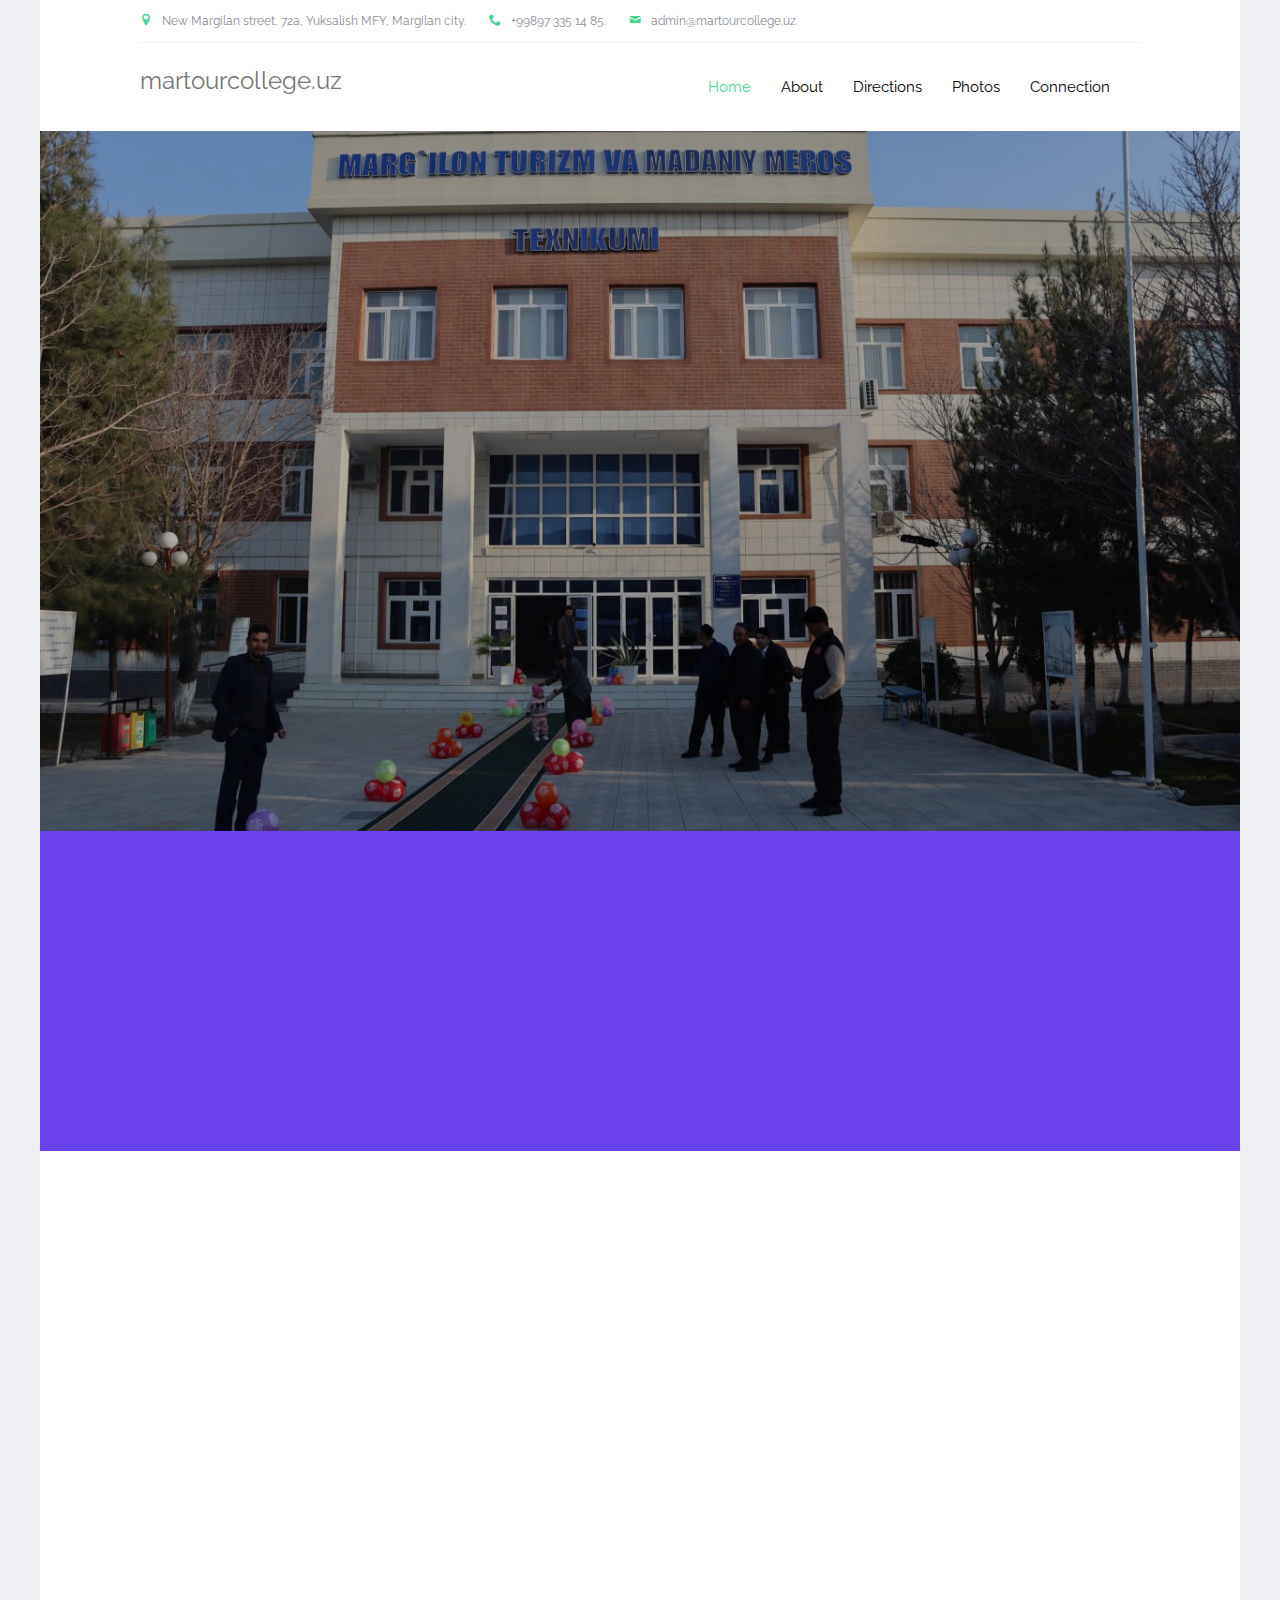
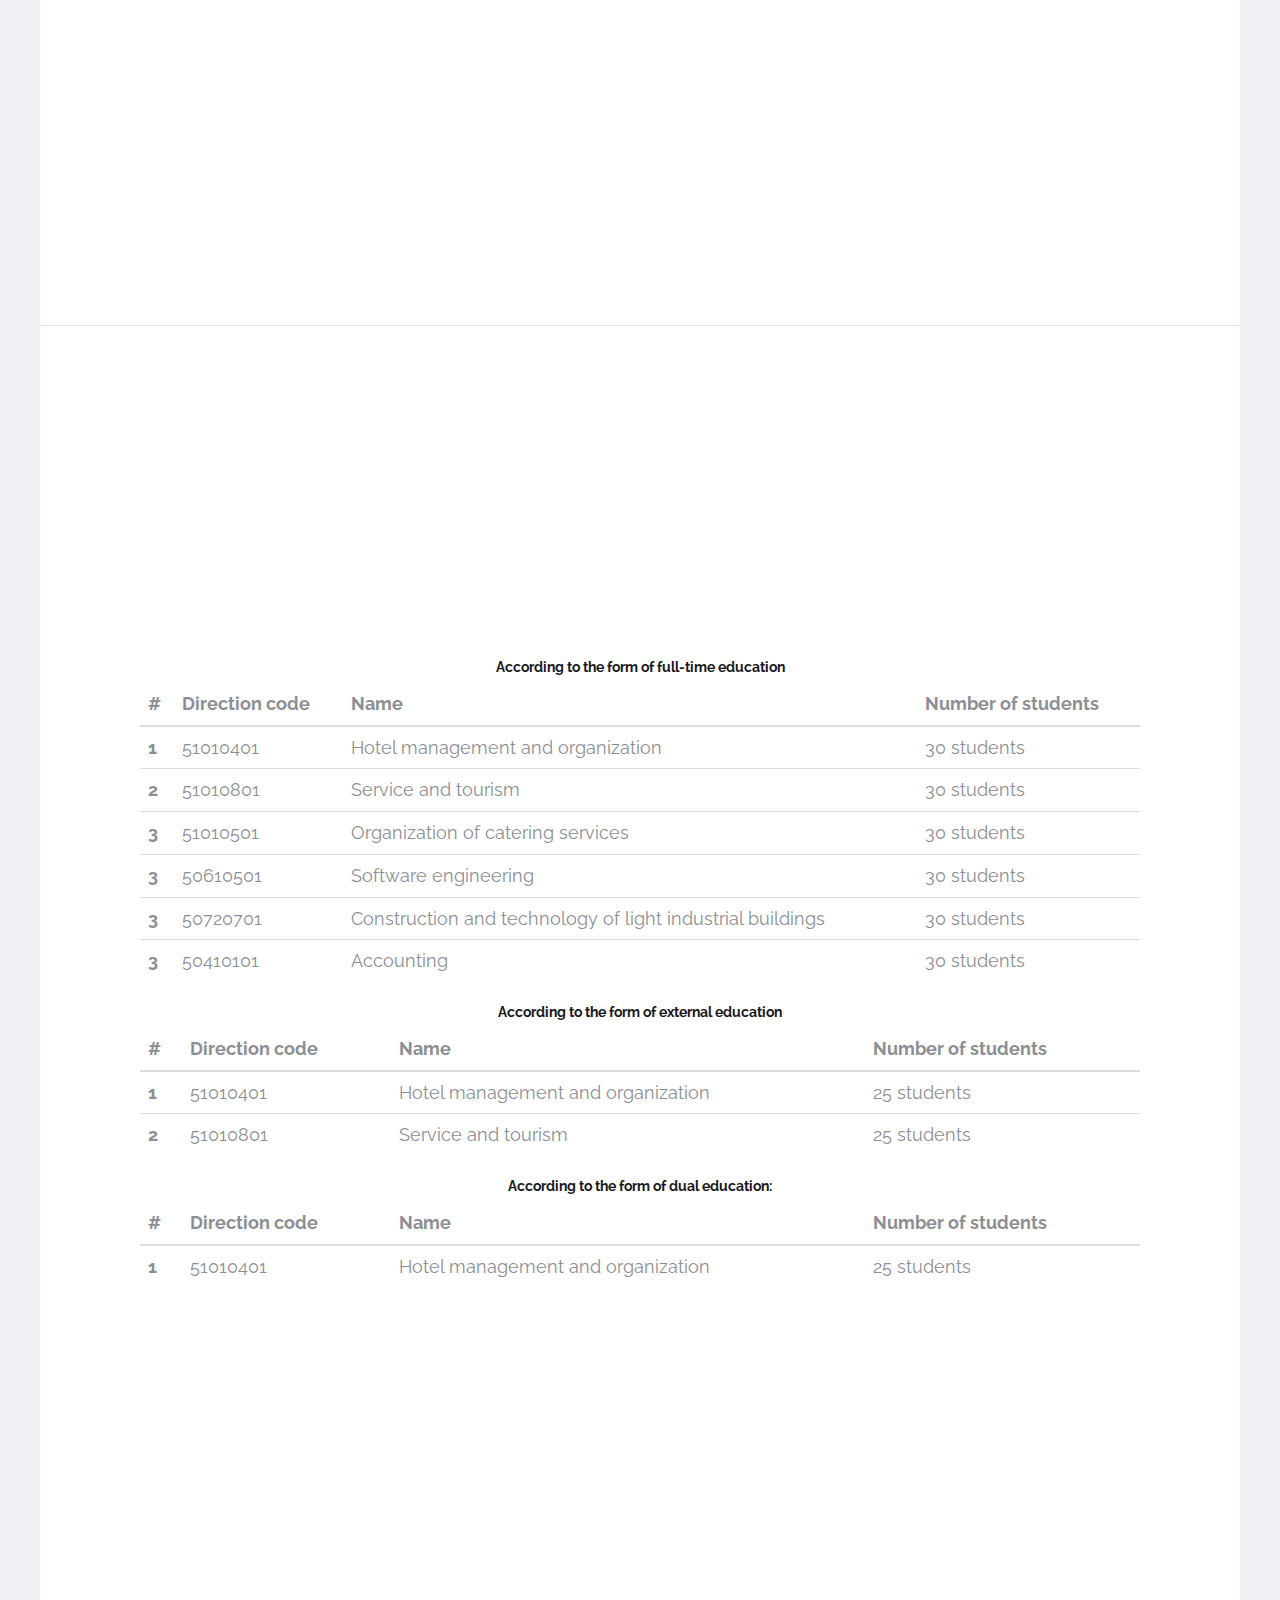
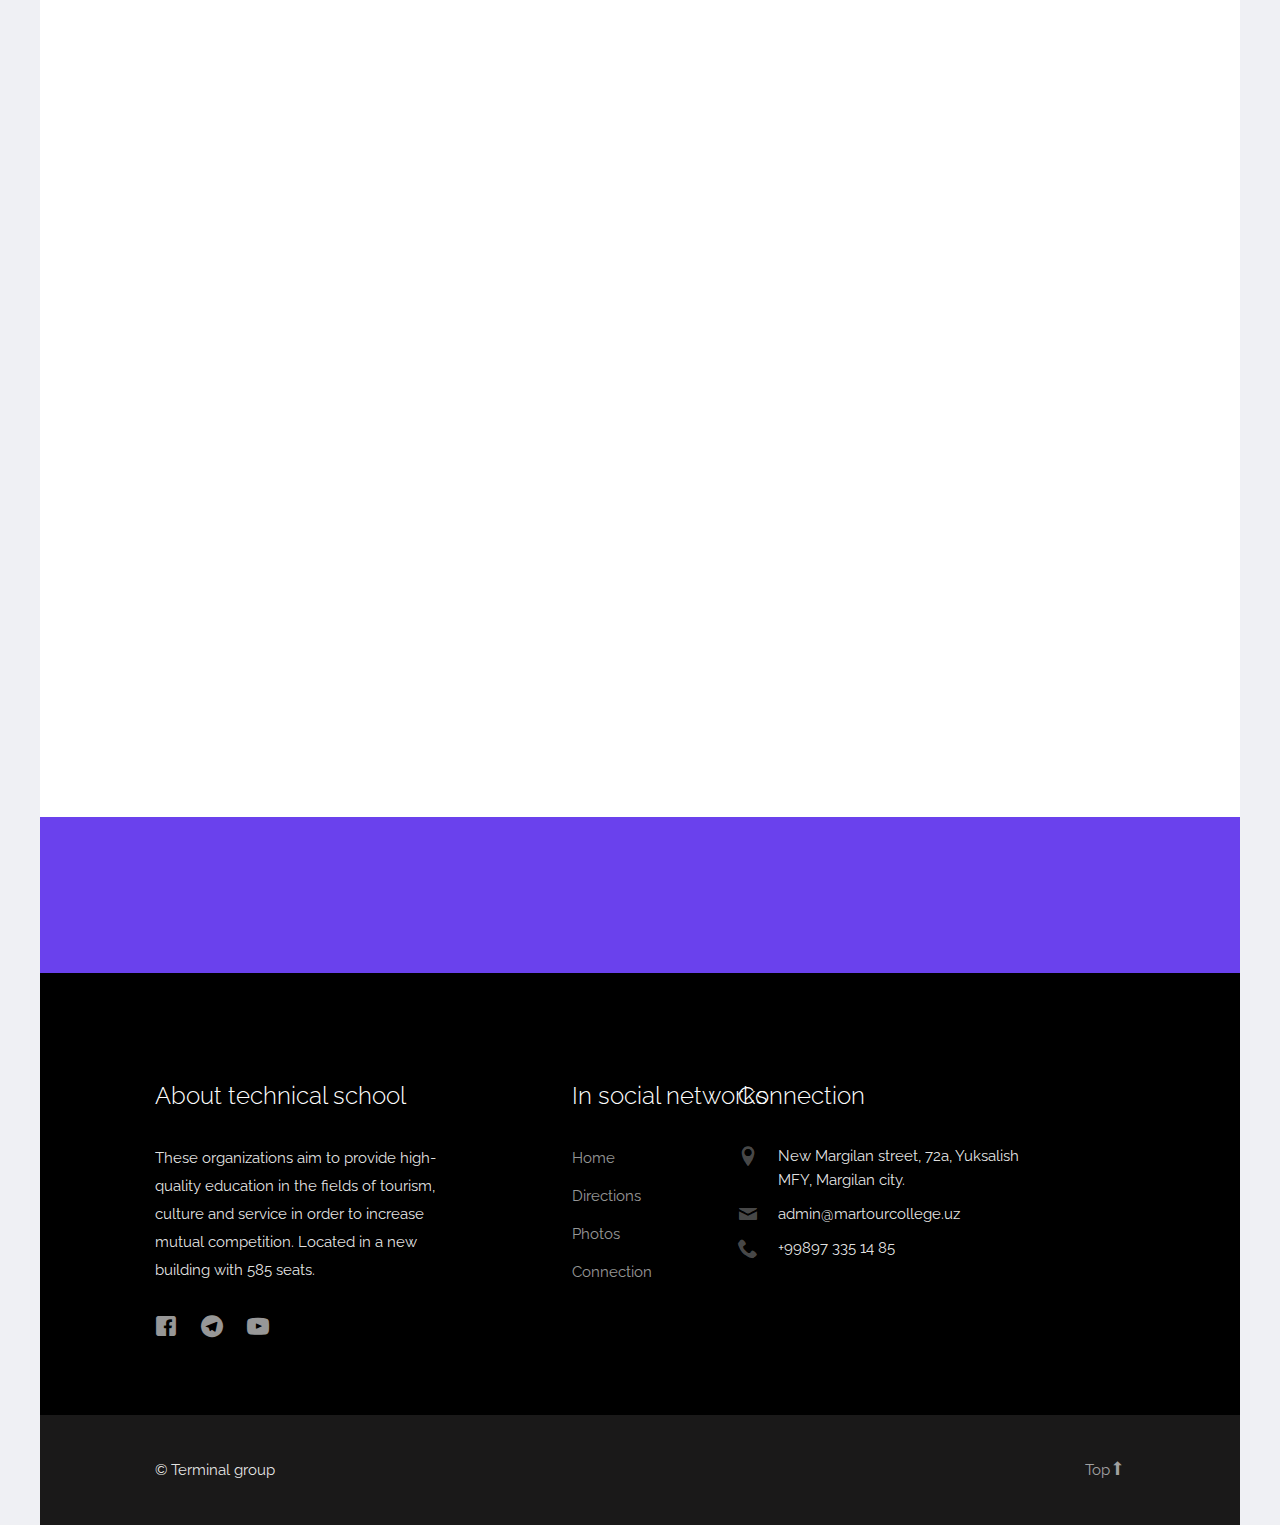
<file: index.html>
<!DOCTYPE html>
<html lang="en">

<head>
  <meta charset="utf-8">
  <meta name="viewport" content="width=device-width, initial-scale=1">
  <title>MARGILAN TECHNICAL SCHOOL OF TOURISM AND CULTURAL HERITAGE</title>
  <meta name="description" content="Margilan technical school of tourism and cultural heritage">
  <meta name="keywords" content="Margilan technical, school of tourism, cultural heritage">
  <link href="https://fonts.googleapis.com/css?family=Raleway:300,400,500,700|Open+Sans" rel="stylesheet">
  <link rel="stylesheet" href="css/styles-merged.css">
  <link rel="stylesheet" href="css/style.css">
  <link rel="stylesheet" href="css/custom.css">
</head>

<body>

  <div class="probootstrap-search" id="probootstrap-search">
    <a href="#" class="probootstrap-close js-probootstrap-close"><i class="icon-cross"></i></a>
    <form action="#">
      <input type="search" name="s" id="search" placeholder="Search a keyword and hit enter...">
    </form>
  </div>

  <div class="probootstrap-page-wrapper">
    <!-- Fixed navbar -->

    <div class="probootstrap-header-top">
      <div class="container">
        <div class="row">
          <div class="col-lg-9 col-md-9 col-sm-9 probootstrap-top-quick-contact-info"
            style="padding-left: 0 !important;">
            <span><i class="icon-location2"></i>New Margilan street, 72a, Yuksalish MFY, Margilan city.</span>
            <span><i class="icon-phone2"></i>+99897 335 14 85.</span>
            <span><i class="icon-mail"></i>admin@martourcollege.uz</span>
          </div>

        </div>
      </div>
    </div>
    <nav class="navbar navbar-default probootstrap-navbar">
      <div class="container">
        <div class="navbar-header">
          <div class="btn-more js-btn-more visible-xs">
            <a href="#"><i class="icon-dots-three-vertical "></i></a>
          </div>
          <button type="button" class="navbar-toggle collapsed" data-toggle="collapse" data-target="#navbar-collapse"
            aria-expanded="false" aria-controls="navbar">
            <span class="sr-only"></span>
            <span class="icon-bar"></span>
            <span class="icon-bar"></span>
            <span class="icon-bar"></span>
          </button>
          <a class="navbar-brand" href="index.html" title="martourcollege.uz">martourcollege.uz</a>
        </div>

        <div id="navbar-collapse" class="navbar-collapse collapse">
          <ul class="nav navbar-nav navbar-right">
            <li class="active"><a href="index.html">Home</a></li>
            <li><a href="#about">About</a></li>
            <li><a href="#directions">Directions</a></li>
            <li><a href="gallery.html">Photos</a></li>
            <li><a href="#footer">Connection</a></li>
          </ul>
        </div>
      </div>
    </nav>


    <section class="flexslider">
      <ul class="slides">
        <li style="background-image: url(img/rasm_1.jpg);" class="overlay">
          <div class="container">
            <div class="row">
              <div class="col-md-8 col-md-offset-2">
                <div class="probootstrap-slider-text text-center">
                  <h1 class="probootstrap-heading probootstrap-animate">Margilan technical school of tourism and
                    cultural heritage</h1>
                </div>
              </div>
            </div>
          </div>
        </li>

      </ul>
    </section>

    <section class="probootstrap-section probootstrap-section-colored" id="about">
      <div class="container">
        <div class="row">
          <div class="col-md-12 text-left section-heading probootstrap-animate">
            <h2>Welcome to Technical College</h2>
          </div>
        </div>
      </div>
    </section>

    <section class="probootstrap-section">
      <div class="container">
        <div class="row">
          <div class="col-md-12">
            <div class="probootstrap-flex-block">
              <div class="probootstrap-text probootstrap-animate">
                <h3>Texnikum xaqida</h3>
                <p>
                  &nbsp;&nbsp;&nbsp;&nbsp;The city of Margilon is located at the address of "New Margilon street, 72a"
                  of the Yuksalish Madaniy Nalar Juridical
                  College organization. It was 2007, and in this year Margilan Vocational College was operating in the
                  field of services
                  <br>

                  &nbsp;&nbsp;&nbsp;&nbsp;Then, in 2020, the Margilan Vocational College in the field of tourism and
                  service began its activities. In 2022, a
                  technical school in the field of tourism and cultural heritage was established in Margilan.
                  <br>

                  &nbsp;&nbsp;&nbsp;&nbsp;These organizations aim to provide high-quality education in the fields of
                  tourism, culture and service in order to
                  increase mutual competition. Located in a new building with 585 seats. There are 5 apartments in this
                  building. 2.7 ha
                  of electricity is provided on its surface. The area is 2234 sq.m. and it can accommodate 19 students
                  (66 students in
                  full-time 1st course, 17 students in part-time 1st course).
                  <br>

                  &nbsp;&nbsp;&nbsp;&nbsp;The area of the technical school is 404 sq.m. and it has 1, 50 seats. Its
                  built area was 18x36 meters (648 sq.m.). There
                  are 50 places in the technical school. This building has only 1 floor and its area is 504 sq.m. will
                  be
                  <br><br>

                  These organizations are important in improving skills acquired in the fields of culture, tourism and
                  service of our city.


                </p>

              </div>
            </div>
          </div>
        </div>
    </section>

    <section class="probootstrap-section" id="probootstrap-counter">
      <div class="container">

        <div class="row">
          <div class="col-md-3 col-sm-6 col-xs-6 col-xxs-12 probootstrap-animate">
            <div class="probootstrap-counter-wrap">
              <div class="probootstrap-icon">
                <i class="icon-users2"></i>
              </div>
              <div class="probootstrap-text">
                <span class="probootstrap-counter">
                  <span class="js-counter" data-from="0" data-to="585" data-speed="5000"
                    data-refresh-interval="50">1</span>
                </span>
                <span class="probootstrap-counter-label">Power</span>
              </div>
            </div>
          </div>
          <div class="col-md-3 col-sm-6 col-xs-6 col-xxs-12 probootstrap-animate">
            <div class="probootstrap-counter-wrap">
              <div class="probootstrap-icon">
                <i class="icon-library"></i>
              </div>
              <div class="probootstrap-text">
                <span class="probootstrap-counter">
                  <span class="js-counter" data-from="0" data-to="5" data-speed="5000"
                    data-refresh-interval="50">1</span>
                </span>
                <span class="probootstrap-counter-label">Number of buildings</span>
              </div>
            </div>
          </div>
          <div class="clearfix visible-sm-block visible-xs-block"></div>
          <div class="col-md-3 col-sm-6 col-xs-6 col-xxs-12 probootstrap-animate">
            <div class="probootstrap-counter-wrap">
              <div class="probootstrap-icon">
                <i class="icon-user-tie"></i>
              </div>
              <div class="probootstrap-text">
                <span class="probootstrap-counter">
                  <span class="js-counter" data-from="0" data-to="19" data-speed="5000"
                    data-refresh-interval="50">1</span>
                </span>
                <span class="probootstrap-counter-label">Number of classrooms</span>
              </div>
            </div>
          </div>
          <div class="col-md-3 col-sm-6 col-xs-6 col-xxs-12 probootstrap-animate">

            <div class="probootstrap-counter-wrap">
              <div class="probootstrap-icon">
                <i class="icon-smile2"></i>
              </div>
              <div class="probootstrap-text">
                <span class="probootstrap-counter">
                  <span class="js-counter" data-from="0" data-to="83" data-speed="5000"
                    data-refresh-interval="50">1</span>
                </span>
                <span class="probootstrap-counter-label">Number of students</span>
              </div>
            </div>
          </div>
        </div>
      </div>
    </section>

    <section id="directions" class="probootstrap-section probootstrap-bg-white probootstrap-border-top">
      <div class="container">
        <div class="row">
          <div class="col-md-6 col-md-offset-3 text-center section-heading probootstrap-animate">
            <h2>Our directions</h2>
            <p class="lead">Margilan technical school of tourism and cultural heritage is training secondary special
              personnel in the following
              areas</p>
          </div>
        </div>
        <!-- END row -->
        <div class="row" style="font-size: 18px;">
          <h5 style="text-align:center; margin-bottom: 5px;"><b>According to the form of full-time education</b></h5>
          <table class="table">
            <thead>
              <tr>
                <th scope="col">#</th>
                <th scope="col">Direction code</th>
                <th scope="col">Name</th>
                <th scope="col">Number of students</th>
              </tr>
            </thead>
            <tbody>
              <tr>
                <th scope="row">1</th>
                <td>51010401</td>
                <td>Hotel management and organization</td>
                <td>30 students</td>
              </tr>
              <tr>
                <th scope="row">2</th>
                <td>51010801</td>
                <td>Service and tourism</td>
                <td>30 students</td>
              </tr>
              <tr>
                <th scope="row">3</th>
                <td>51010501</td>
                <td>Organization of catering services </td>
                <td>30 students</td>
              </tr>
              <tr>
                <th scope="row">3</th>
                <td>50610501</td>
                <td>Software engineering </td>
                <td>30 students</td>
              </tr>
              <tr>
                <th scope="row">3</th>
                <td>50720701</td>
                <td>Construction and technology of light industrial buildings</td>
                <td>30 students</td>
              </tr>
              <tr>
                <th scope="row">3</th>
                <td>50410101</td>
                <td>Accounting </td>
                <td>30 students</td>
              </tr>
            </tbody>
          </table>

          <h5 style="text-align:center; margin-bottom: 5px;"><b>According to the form of external education</b></h5>
          <table class="table">
            <thead>
              <tr>
                <th scope="col">#</th>
                <th scope="col">Direction code</th>
                <th scope="col">Name</th>
                <th scope="col">Number of students</th>
              </tr>
            </thead>
            <tbody>
              <tr>
                <th scope="row">1</th>
                <td>51010401</td>
                <td>Hotel management and organization</td>
                <td>25 students</td>
              </tr>
              <tr>
                <th scope="row">2</th>
                <td>51010801</td>
                <td>Service and tourism</td>
                <td>25 students</td>
              </tr>
            </tbody>
          </table>

          <h5 style="text-align:center; margin-bottom: 5px;"><b>According to the form of dual education:</b></h5>
          <table class="table">
            <thead>
              <tr>
                <th scope="col">#</th>
                <th scope="col">Direction code</th>
                <th scope="col">Name</th>
                <th scope="col">Number of students</th>
              </tr>
            </thead>
            <tbody>
              <tr>
                <th scope="row">1</th>
                <td>51010401</td>
                <td>Hotel management and organization</td>
                <td>25 students</td>
              </tr>

            </tbody>
          </table>
        </div>
      </div>
    </section>


    <section class="probootstrap-section">
      <div class="container">
        <div class="row">
          <div class="col-md-6 col-md-offset-3 text-center section-heading probootstrap-animate">
            <h2>Why do you choose this technical school?</h2>
            <p class="lead">There are 6 reasons to study at Margilan Technical College of Tourism and Cultural Heritage:
            </p>
          </div>
        </div>
        <div class="row">
          <div class="col-md-6">
            <div class="service left-icon probootstrap-animate">
              <div class="icon"><i class="icon-checkmark"></i></div>
              <div class="text">
                <h3>Training in the field of tourism and culture</h3>
                <p>
                  Margilan Technical College of Tourism and Cultural Heritage provides an opportunity to study in the
                  field of tourism and
                  culture. Through this technical school, you will have the opportunity to become a qualified specialist
                  in the field of
                  tourism and culture.
                </p>
              </div>
            </div>
            <div class="service left-icon probootstrap-animate">
              <div class="icon"><i class="icon-checkmark"></i></div>
              <div class="text">
                <h3>Extensive training program</h3>
                <p>
                  The technical school has a wide educational program. 5 apartments, 50 places and 1-story buildings,
                  585 places of
                  administration, provide temporary workers. This will ensure that you can study and gain experience
                  under favorable
                  conditions.
                </p>
              </div>
            </div>
            <div class="service left-icon probootstrap-animate">
              <div class="icon"><i class="icon-checkmark"></i></div>
              <div class="text">
                <h3>The number of student districts of the technical school</h3>
                <p>At the moment, 83 students study at the technical school, 37 of them are girls.</p>
              </div>
            </div>
          </div>
          <div class="col-md-6">
            <div class="service left-icon probootstrap-animate">
              <div class="icon"><i class="icon-checkmark"></i></div>
              <div class="text">
                <h3>International cooperation and grants</h3>
                <p>Technikum is provided with a high level of international cooperation, using a grant from Germany
                  (GIZ) and other
                  partnerships. It expands your learning opportunities through partnerships.</p>
              </div>
            </div>

            <div class="service left-icon probootstrap-animate">
              <div class="icon"><i class="icon-checkmark"></i></div>
              <div class="text">
                <h3>Equipment and resources</h3>
                <p>The Technical College has 12 computers, 11367 books, including 4137 general education books, 2865
                  special books, 651
                  political books, 2492 fiction books, and 1222 other books.</p>
              </div>
            </div>

            <div class="service left-icon probootstrap-animate">
              <div class="icon"><i class="icon-checkmark"></i></div>
              <div class="text">
                <h3>Academic year</h3>
                <p>By the Decision of the President of the Republic of Uzbekistan No. PQ-5270 dated October 30, 2021,
                  the Margilan
                  Technical College of Tourism and Cultural Heritage was established in 2022</p>
              </div>
            </div>

          </div>
        </div>
        <!-- END row -->
      </div>
    </section>

    <section class="probootstrap-cta">
      <div class="container">
        <div class="row">
          <div class="col-md-12">
            <h2 class="probootstrap-animate" data-animate-effect="fadeInRight">Contact us</h2>
            <a href="#footer" role="button" class="btn btn-primary btn-lg btn-ghost probootstrap-animate"
              data-animate-effect="fadeInLeft">Connection</a>
          </div>
        </div>
      </div>
    </section>
    <footer id="footer" class="probootstrap-footer probootstrap-bg">
      <div class="container">
        <div class="row">
          <div class="col-md-4">
            <div class="probootstrap-footer-widget">
              <h3>About technical school</h3>
              <p>These organizations aim to provide high-quality education in the fields of tourism, culture and service
                in order to
                increase mutual competition. Located in a new building with 585 seats.</h3>
              <ul class="probootstrap-footer-social">
                <li><a href="https://t.me/+998973351485"><i class="icon-facebook"></i></a></li>
                <li><a href="https://t.me/+998973351485"><i class="icon-telegram"></i></a></li>
                <li><a href="https://t.me/+998973351485"><i class="icon-youtube"></i></a></li>
              </ul>
            </div>
          </div>
          <div class="col-md-3 col-md-push-1">
            <div class="probootstrap-footer-widget">
              <h3>In social networks</h3>
              <ul>
                <li><a href="index.html">Home</a></li>
                <li><a href="#directions">Directions</a></li>
                <li><a href="gallery.html">Photos</a></li>
                <li><a href="#footer">Connection</a></li>
              </ul>
            </div>
          </div>
          <div class="col-md-4">
            <div class="probootstrap-footer-widget">
              <h3>Connection</h3>
              <ul class="probootstrap-contact-info">
                <li>
                  <i class="icon-location2"></i> <span>New Margilan street, 72a, Yuksalish MFY, Margilan city.</span>
                </li>
                <li><i class="icon-mail"></i><span>admin@martourcollege.uz</span></li>
                <li><i class="icon-phone2"></i><span>+99897 335 14 85</span></li>
              </ul>
            </div>
          </div>

        </div>
        <!-- END row -->

      </div>

      <div class="probootstrap-copyright">
        <div class="container">
          <div class="row">
            <div class="col-md-8 text-left">
              <p>&copy; Terminal group</p>
            </div>
            <div class="col-md-4 probootstrap-back-to-top">
              <p><a href="#" class="js-backtotop">Top<i class="icon-arrow-long-up"></i></a></p>
            </div>
          </div>
        </div>
      </div>
    </footer>

  </div>
  <!-- END wrapper -->


  <script src="js/scripts.min.js"></script>
  <script src="js/main.min.js"></script>
  <script src="js/custom.js"></script>

</body>

</html>
</file>
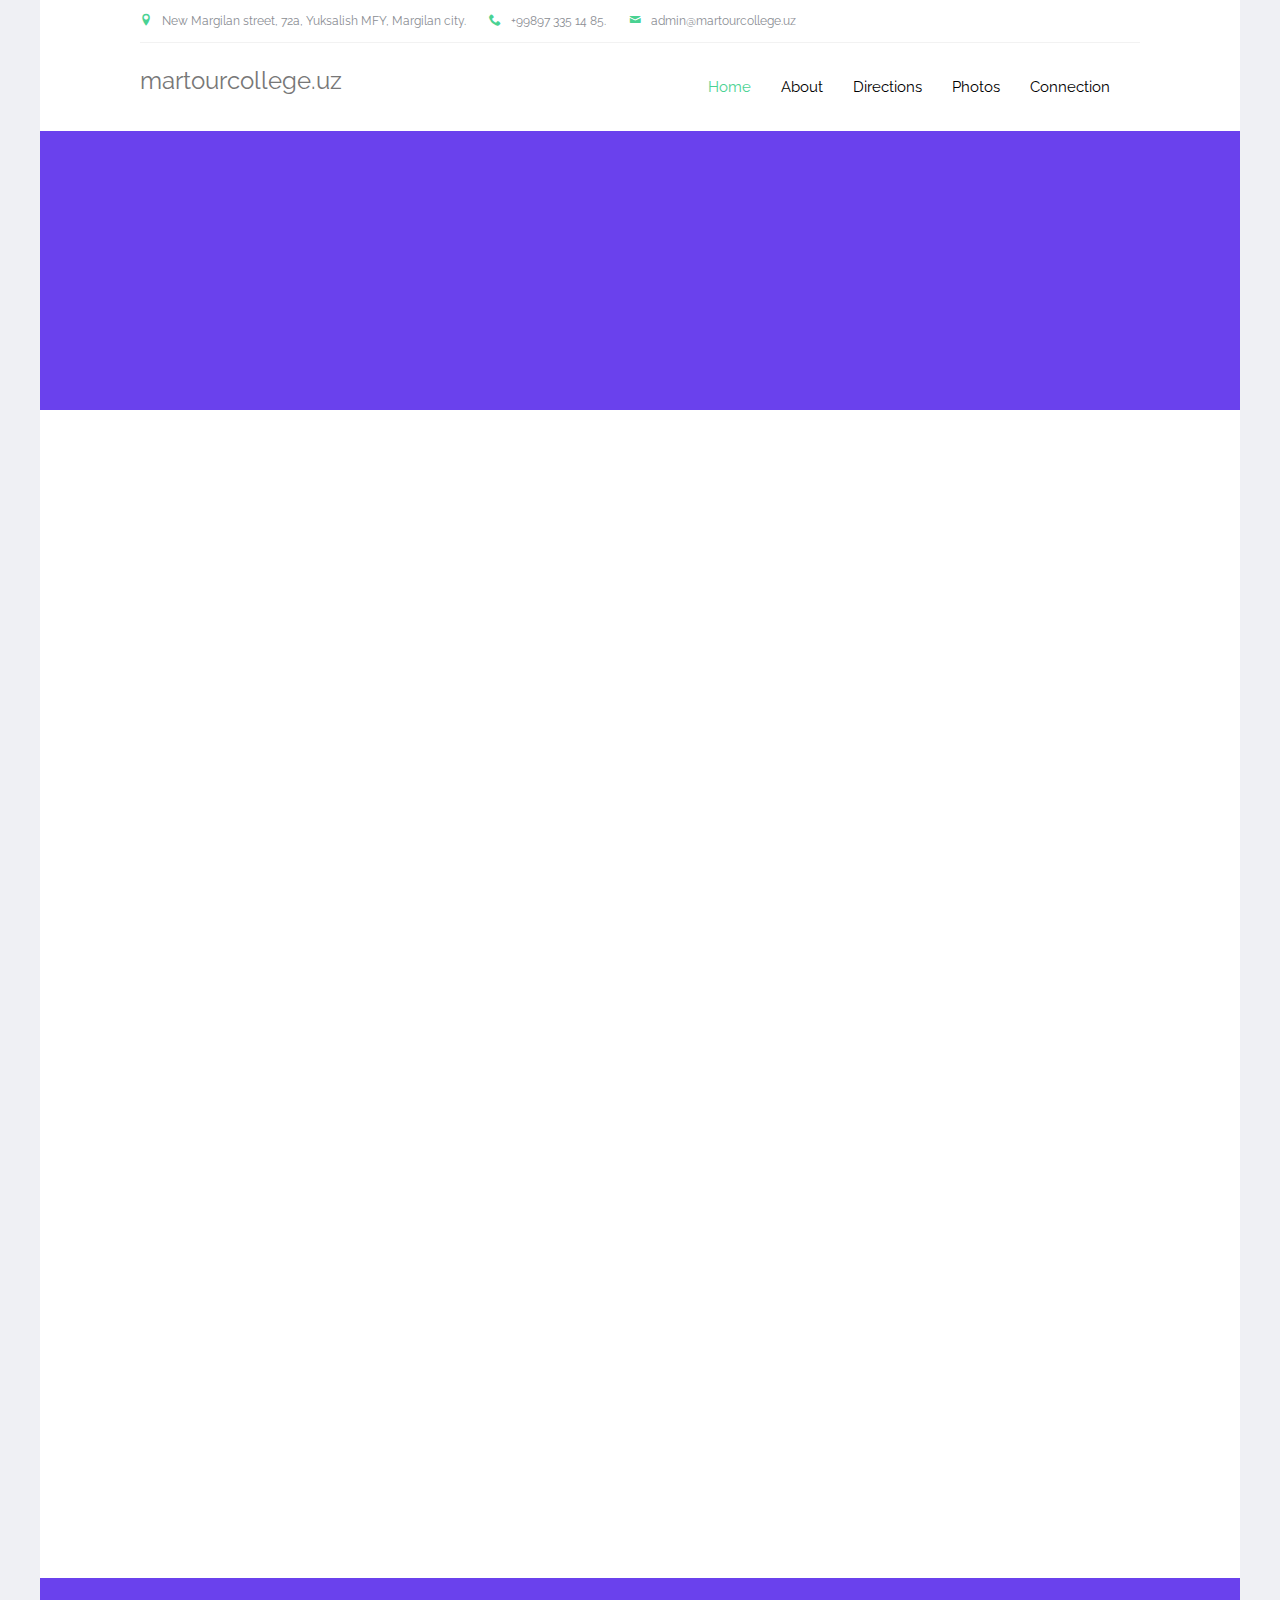
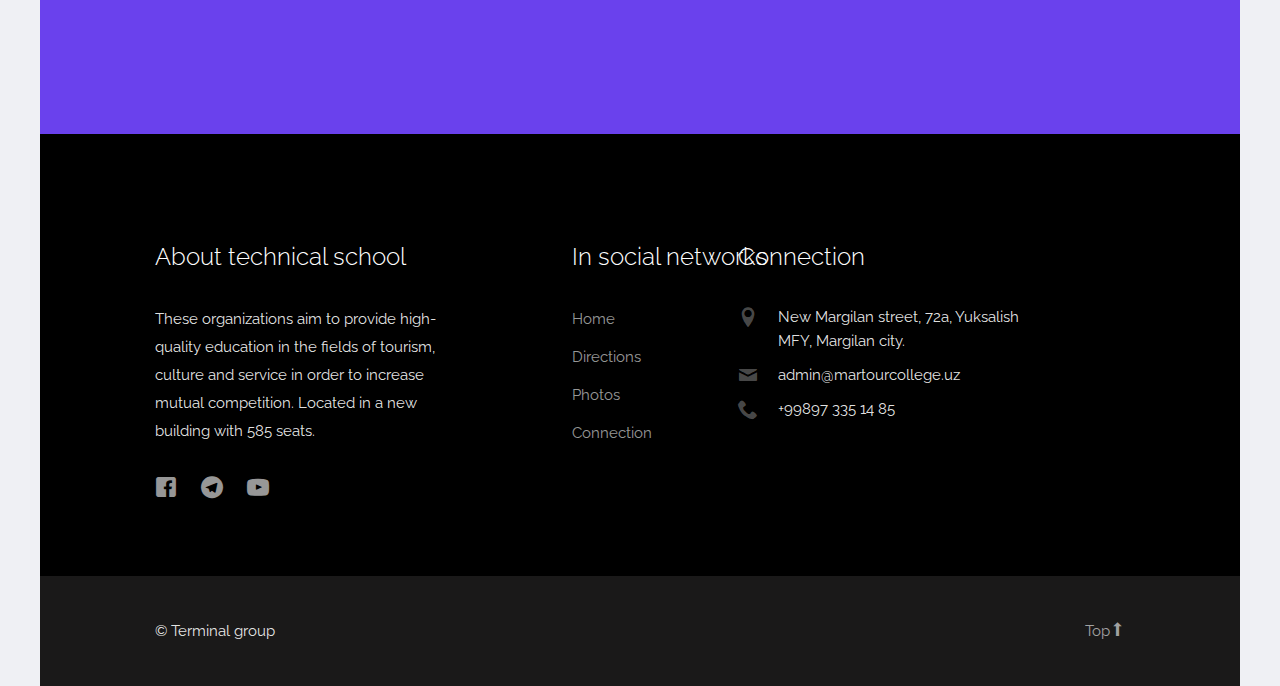
<file: gallery.html>
<!DOCTYPE html>
<html lang="en">

<head>
  <meta charset="utf-8">
  <meta name="viewport" content="width=device-width, initial-scale=1">
  <title>MARGILAN TECHNICAL SCHOOL OF TOURISM AND CULTURAL HERITAGE</title>
  <meta name="description" content="Margilan technical school of tourism and cultural heritage">
  <meta name="keywords" content="Margilan technical, school of tourism, cultural heritage">
  <link href="https://fonts.googleapis.com/css?family=Raleway:300,400,500,700|Open+Sans" rel="stylesheet">
  <link rel="stylesheet" href="css/styles-merged.css">
  <link rel="stylesheet" href="css/style.css">
  <link rel="stylesheet" href="css/custom.css">
</head>

<body>

  <div class="probootstrap-search" id="probootstrap-search">
    <a href="#" class="probootstrap-close js-probootstrap-close"><i class="icon-cross"></i></a>
    <form action="#">
      <input type="search" name="s" id="search" placeholder="Search a keyword and hit enter...">
    </form>
  </div>

  <div class="probootstrap-page-wrapper">
    <!-- Fixed navbar -->

    <div class="probootstrap-header-top">
      <div class="container">
        <div class="row">
          <div class="col-lg-9 col-md-9 col-sm-9 probootstrap-top-quick-contact-info"
            style="padding-left: 0 !important;">
            <span><i class="icon-location2"></i>New Margilan street, 72a, Yuksalish MFY, Margilan city.</span>
            <span><i class="icon-phone2"></i>+99897 335 14 85.</span>
            <span><i class="icon-mail"></i>admin@martourcollege.uz</span>
          </div>

        </div>
      </div>
    </div>
    <nav class="navbar navbar-default probootstrap-navbar">
      <div class="container">
        <div class="navbar-header">
          <div class="btn-more js-btn-more visible-xs">
            <a href="#"><i class="icon-dots-three-vertical "></i></a>
          </div>
          <button type="button" class="navbar-toggle collapsed" data-toggle="collapse" data-target="#navbar-collapse"
            aria-expanded="false" aria-controls="navbar">
            <span class="sr-only"></span>
            <span class="icon-bar"></span>
            <span class="icon-bar"></span>
            <span class="icon-bar"></span>
          </button>
          <a class="navbar-brand" href="index.html" title="martourcollege.uz">martourcollege.uz</a>
        </div>

        <div id="navbar-collapse" class="navbar-collapse collapse">
          <ul class="nav navbar-nav navbar-right">
            <li class="active"><a href="index.html">Home</a></li>
            <li><a href="#about">About</a></li>
            <li><a href="#directions">Directions</a></li>
            <li><a href="gallery.html">Photos</a></li>
            <li><a href="#footer">Connection</a></li>
          </ul>
        </div>
      </div>
    </nav>


    <section class="probootstrap-section probootstrap-section-colored">
      <div class="container">
        <div class="row">
          <div class="col-md-12 text-left section-heading probootstrap-animate mb0">
            <h1 class="mb0">Photos</h1>
          </div>
        </div>
      </div>
    </section>

    <section class="probootstrap-section probootstrap-bg-white">
      <div class="container">

        <div class="row">
          <div class="col-md-12">
            <div class="portfolio-feed three-cols">
              <div class="grid-sizer"></div>
              <div class="gutter-sizer"></div>
              <div class="probootstrap-gallery">
                <figure itemprop="associatedMedia" itemscope itemtype="http://schema.org/ImageObject"
                  class="grid-item probootstrap-animate">
                  <a href="img/rasm_1.jpg" itemprop="contentUrl" data-size="1000x632">
                    <img src="img/rasm_1.jpg" itemprop="thumbnail" alt="Rasm_1" />
                  </a>
                  <figcaption itemprop="caption description">Image caption here</figcaption>
                </figure>
                <figure itemprop="associatedMedia" itemscope itemtype="http://schema.org/ImageObject"
                  class="grid-item probootstrap-animate">
                  <a href="img/rasm_2.jpg" itemprop="contentUrl" data-size="1000x632">
                    <img src="img/rasm_2.jpg" itemprop="thumbnail" alt="Rasm_2" />
                  </a>
                  <figcaption itemprop="caption description">Image caption here</figcaption>
                </figure>
                <figure itemprop="associatedMedia" itemscope itemtype="http://schema.org/ImageObject"
                  class="grid-item probootstrap-animate">
                  <a href="img/rasm_3.jpg" itemprop="contentUrl" data-size="1000x632">
                    <img src="img/rasm_3.jpg" itemprop="thumbnail" alt="Rasm_3" />
                  </a>
                  <figcaption itemprop="caption description">Image caption here</figcaption>
                </figure>
                <figure itemprop="associatedMedia" itemscope itemtype="http://schema.org/ImageObject"
                  class="grid-item probootstrap-animate">
                  <a href="img/rasm_4.jpg" itemprop="contentUrl" data-size="1000x632">
                    <img src="img/rasm_4.jpg" itemprop="thumbnail" alt="Rasm_4" />
                  </a>
                  <figcaption itemprop="caption description">Image caption here</figcaption>
                </figure>
                <figure itemprop="associatedMedia" itemscope itemtype="http://schema.org/ImageObject"
                  class="grid-item probootstrap-animate">
                  <a href="img/rasm_5.jpg" itemprop="contentUrl" data-size="1000x632">
                    <img src="img/rasm_5.jpg" itemprop="thumbnail" alt="Rasm_5" />
                  </a>
                  <figcaption itemprop="caption description">Image caption here</figcaption>
                </figure>
                <figure itemprop="associatedMedia" itemscope itemtype="http://schema.org/ImageObject"
                  class="grid-item probootstrap-animate">
                  <a href="img/rasm_6.jpg" itemprop="contentUrl" data-size="1000x632">
                    <img src="img/rasm_6.jpg" itemprop="thumbnail" alt="Rasm_6" />
                  </a>
                  <figcaption itemprop="caption description">Image caption here</figcaption>
                </figure>
                <figure itemprop="associatedMedia" itemscope itemtype="http://schema.org/ImageObject"
                  class="grid-item probootstrap-animate">
                  <a href="img/rasm_7.jpg" itemprop="contentUrl" data-size="1000x632">
                    <img src="img/rasm_7.jpg" itemprop="thumbnail" alt="Rasm_7" />
                  </a>
                  <figcaption itemprop="caption description">Image caption here</figcaption>
                </figure>
                <figure itemprop="associatedMedia" itemscope itemtype="http://schema.org/ImageObject"
                  class="grid-item probootstrap-animate">
                  <a href="img/rasm_8.jpg" itemprop="contentUrl" data-size="1000x632">
                    <img src="img/rasm_8.jpg" itemprop="thumbnail" alt="Rasm_8" />
                  </a>
                  <figcaption itemprop="caption description">Image caption here</figcaption>
                </figure>
                <figure itemprop="associatedMedia" itemscope itemtype="http://schema.org/ImageObject"
                  class="grid-item probootstrap-animate">
                  <a href="img/rasm_9.jpg" itemprop="contentUrl" data-size="1000x632">
                    <img src="img/rasm_9.jpg" itemprop="thumbnail" alt="Rasm_9" />
                  </a>
                  <figcaption itemprop="caption description">Image caption here</figcaption>
                </figure>
                <figure itemprop="associatedMedia" itemscope itemtype="http://schema.org/ImageObject"
                  class="grid-item probootstrap-animate">
                  <a href="img/rasm_10.jpg" itemprop="contentUrl" data-size="1000x632">
                    <img src="img/rasm_10.jpg" itemprop="thumbnail" alt="Rasm_10" />
                  </a>
                  <figcaption itemprop="caption description">Image caption here</figcaption>
                </figure>

              </div>

            </div>
          </div>
        </div>
      </div>
    </section>

    <section class="probootstrap-cta">
      <div class="container">
        <div class="row">
          <div class="col-md-12">
            <h2 class="probootstrap-animate" data-animate-effect="fadeInRight">Contact us</h2>
            <a href="#footer" role="button" class="btn btn-primary btn-lg btn-ghost probootstrap-animate"
              data-animate-effect="fadeInLeft">Connection</a>
          </div>
        </div>
      </div>
    </section>
    <footer id="footer" class="probootstrap-footer probootstrap-bg">
      <div class="container">
        <div class="row">
          <div class="col-md-4">
            <div class="probootstrap-footer-widget">
              <h3>About technical school</h3>
              <p>These organizations aim to provide high-quality education in the fields of tourism, culture and service
                in order to
                increase mutual competition. Located in a new building with 585 seats.</h3>
              <ul class="probootstrap-footer-social">
                <li><a href="https://t.me/+998973351485"><i class="icon-facebook"></i></a></li>
                <li><a href="https://t.me/+998973351485"><i class="icon-telegram"></i></a></li>
                <li><a href="https://t.me/+998973351485"><i class="icon-youtube"></i></a></li>
              </ul>
            </div>
          </div>
          <div class="col-md-3 col-md-push-1">
            <div class="probootstrap-footer-widget">
              <h3>In social networks</h3>
              <ul>
                <li><a href="index.html">Home</a></li>
                <li><a href="#directions">Directions</a></li>
                <li><a href="gallery.html">Photos</a></li>
                <li><a href="#footer">Connection</a></li>
              </ul>
            </div>
          </div>
          <div class="col-md-4">
            <div class="probootstrap-footer-widget">
              <h3>Connection</h3>
              <ul class="probootstrap-contact-info">
                <li>
                  <i class="icon-location2"></i> <span>New Margilan street, 72a, Yuksalish MFY, Margilan city.</span>
                </li>
                <li><i class="icon-mail"></i><span>admin@martourcollege.uz</span></li>
                <li><i class="icon-phone2"></i><span>+99897 335 14 85</span></li>
              </ul>
            </div>
          </div>

        </div>
        <!-- END row -->

      </div>

      <div class="probootstrap-copyright">
        <div class="container">
          <div class="row">
            <div class="col-md-8 text-left">
              <p>&copy; Terminal group</p>
            </div>
            <div class="col-md-4 probootstrap-back-to-top">
              <p><a href="#" class="js-backtotop">Top<i class="icon-arrow-long-up"></i></a></p>
            </div>
          </div>
        </div>
      </div>
    </footer>

  </div>
  <!-- END wrapper -->
  <div class="pswp" tabindex="-1" role="dialog" aria-hidden="true">
    <div class="pswp__bg"></div>
    <div class="pswp__scroll-wrap">

      <div class="pswp__container">
        <div class="pswp__item"></div>
        <div class="pswp__item"></div>
        <div class="pswp__item"></div>
      </div>

      <div class="pswp__ui pswp__ui--hidden">
        <div class="pswp__top-bar">
          <div class="pswp__counter"></div>
          <button class="pswp__button pswp__button--close" title="Close (Esc)"></button>
          <button class="pswp__button pswp__button--share" title="Share"></button>
          <button class="pswp__button pswp__button--fs" title="Toggle fullscreen"></button>
          <button class="pswp__button pswp__button--zoom" title="Zoom in/out"></button>
          <div class="pswp__preloader">
            <div class="pswp__preloader__icn">
              <div class="pswp__preloader__cut">
                <div class="pswp__preloader__donut"></div>
              </div>
            </div>
          </div>
        </div>
        <div class="pswp__share-modal pswp__share-modal--hidden pswp__single-tap">
          <div class="pswp__share-tooltip"></div>
        </div>
        <button class="pswp__button pswp__button--arrow--left" title="Previous (arrow left)">
        </button>
        <button class="pswp__button pswp__button--arrow--right" title="Next (arrow right)">
        </button>
        <div class="pswp__caption">
          <div class="pswp__caption__center"></div>
        </div>
      </div>
    </div>
  </div>

  <script src="js/scripts.min.js"></script>
  <script src="js/main.min.js"></script>
  <script src="js/custom.js"></script>

</body>

</html>
</file>
<file: css/style.css>
@font-face {
  font-family: 'icomoon';
  src: url("../fonts/icomoon/icomoon.eot?1z9v6x");
  src: url("../fonts/icomoon/icomoon.eot?1z9v6x#iefix") format("embedded-opentype"), url("../fonts/icomoon/icomoon.ttf?1z9v6x") format("truetype"), url("../fonts/icomoon/icomoon.woff?1z9v6x") format("woff"), url("../fonts/icomoon/icomoon.svg?1z9v6x#icomoon") format("svg");
  font-weight: normal;
  font-style: normal;
}

html {
  overflow-x: hidden;
}

body {
  background: #EFF0F4;
  color: #8b8e94;
  line-height: 28px;
  font-size: 15px;
  font-family: "Raleway", Arial, sans-serif;
}

h1,
h2,
h3,
h4,
h5,
h6 {
  color: #181920;
  line-height: 1.5;
  font-family: "Raleway", Arial, sans-serif;
  font-weight: 300;
  margin: 0 0 30px 0;
}

h1 {
  font-size: 46px;
}

h2 {
  font-size: 36px;
}

h3 {
  font-size: 28px;
}

h4 {
  font-size: 36px;
}

h5,
h6 {
  font-size: 14px;
}

p,
ul,
ol {
  margin-bottom: 30px;
}

a {
  -webkit-transition: .3s all;
  transition: .3s all;
  color: #6a41ed;
}

a:hover,
a:focus,
a:active {
  color: #582aeb;
  text-decoration: none;
}

.hero-text-heading,
.probootstrap-hero h1,
.flexslider .probootstrap-heading {
  font-size: 52px;
  font-weight: 300;
  margin-bottom: 10px;
  margin-top: 0;
  line-height: 64px;
  color: white;
  font-weight: 300;
}

@media screen and (max-width: 768px) {

  .hero-text-heading,
  .probootstrap-hero h1,
  .flexslider .probootstrap-heading {
    font-size: 40px;
    line-height: 1.5;
  }
}

@media screen and (max-width: 480px) {

  .hero-text-heading,
  .probootstrap-hero h1,
  .flexslider .probootstrap-heading {
    font-size: 30px;
  }
}

.hero-text-subheading,
.probootstrap-hero p,
.flexslider .probootstrap-subheading {
  font-size: 16px;
  color: rgba(255, 255, 255, 0.9);
}

.hero-text-subheading:last-child,
.probootstrap-hero p:last-child,
.flexslider .probootstrap-subheading:last-child {
  margin-bottom: 0;
}

.probootstrap-page-wrapper {
  max-width: 1500px;
  margin: 0 auto;
  background: #ffffff;
}

@media screen and (max-width: 1500px) {
  .probootstrap-page-wrapper {
    max-width: 1200px;
  }

  .probootstrap-page-wrapper .container {
    max-width: 1000px;
  }
}

@media screen and (max-width: 1200px) {
  .probootstrap-page-wrapper {
    max-width: 960px;
  }

  .probootstrap-page-wrapper .container {
    max-width: 900px;
  }
}

.probootstrap-sidebar-inner {
  background: #ffffff;
  padding: 40px;
  margin-bottom: 40px;
  -webkit-box-shadow: 0px 2px 20px 0px rgba(0, 0, 0, 0.1);
  box-shadow: 0px 2px 20px 0px rgba(0, 0, 0, 0.1);
}

.probootstrap-side-menu {
  padding: 0;
  margin: 0;
}

.probootstrap-side-menu li {
  padding: 0;
  margin: 0 0 20px 0;
  list-style: none;
  font-size: 16px;
}

.probootstrap-side-menu li.active {
  color: #000000;
}

.probootstrap-side-menu li.active a {
  color: #000000;
}

.probootstrap-header-top {
  margin-top: 0;
  position: relative;
  -webkit-transition: .3s all;
  transition: .3s all;
}

@media screen and (max-width: 768px) {
  .probootstrap-header-top {
    display: none;
  }

  .probootstrap-header-top.active {
    display: block;
  }
}

.probootstrap-header-top>.container {
  border-bottom: 1px solid #f2f2f2;
}

.probootstrap-top-quick-contact-info {
  padding-top: 7px;
  padding-bottom: 7px;
  font-size: 12px;
}

.probootstrap-top-quick-contact-info span {
  display: inline-block;
  margin-right: 20px;
}

.probootstrap-top-quick-contact-info span i {
  display: inline-block;
  margin-right: 10px;
  color: #49D292;
}

.probootstrap-top-social {
  text-align: right;
}

@media screen and (max-width: 768px) {
  .probootstrap-top-social {
    text-align: left;
  }
}

.probootstrap-top-social ul {
  padding: 0;
  margin: 5px 0 0 0;
}

.probootstrap-top-social ul li {
  list-style: none;
  padding: 0;
  margin: 0;
  display: inline-block;
}

.probootstrap-top-social ul li a {
  display: inline-block;
  padding: 4px;
  color: #49D292;
}

.probootstrap-top-social ul li:last-child a {
  padding-right: 0;
}

.probootstrap-search-icon {
  margin-left: 30px;
}

.probootstrap-navbar {
  border: none;
  -webkit-box-shadow: none;
  box-shadow: none;
  border-radius: 0px;
  margin-bottom: 0px;
  background: #ffffff;
  -webkit-transition: .3s all;
  transition: .3s all;
}

@media screen and (max-width: 768px) {
  .probootstrap-navbar {
    background: white;
    -webkit-box-shadow: 0px 2px 10px 0px rgba(0, 0, 0, 0.1);
    box-shadow: 0px 2px 10px 0px rgba(0, 0, 0, 0.1);
  }
}

.probootstrap-navbar .btn-more {
  position: absolute;
  right: 80px;
  top: 13px;
  z-index: 100;
}

@media screen and (max-width: 480px) {
  .probootstrap-navbar .btn-more {
    right: 70px;
  }
}

.probootstrap-navbar .btn-more a {
  color: #b3b2b2;
}

.probootstrap-navbar .btn-more a:hover {
  color: #1a1919;
}

.probootstrap-navbar .navbar-toggle:focus,
.probootstrap-navbar .navbar-toggle:hover {
  background-color: transparent;
}

.probootstrap-navbar .navbar-toggle {
  border: none;
}

.probootstrap-navbar .navbar-toggle span.icon-bar {
  -webkit-transition: all 0.15s;
  transition: all 0.15s;
}

.probootstrap-navbar .navbar-toggle span:nth-child(2) {
  -webkit-transform: rotate(45deg);
  transform: rotate(45deg);
  -webkit-transform-origin: 10% 10%;
  transform-origin: 10% 10%;
}

.probootstrap-navbar .navbar-toggle span:nth-child(3) {
  opacity: 0;
}

.probootstrap-navbar .navbar-toggle span:nth-child(4) {
  -webkit-transform: rotate(-45deg);
  transform: rotate(-45deg);
  -webkit-transform-origin: 10% 90%;
  transform-origin: 10% 90%;
}

.probootstrap-navbar .navbar-toggle.collapsed span:nth-child(2),
.probootstrap-navbar .navbar-toggle.collapsed span:nth-child(4) {
  -webkit-transform: rotate(0);
  transform: rotate(0);
}

.probootstrap-navbar .navbar-toggle.collapsed span:nth-child(3) {
  opacity: 1;
}

.probootstrap-navbar .parent-nav-link-padding,
.probootstrap-navbar .navbar-brand,
.probootstrap-navbar .navbar-nav>li>a {
  padding-top: 34px;
  padding-bottom: 34px;
  padding-left: 0;
  padding-right: 0;
  margin-left: 15px;
  margin-right: 15px;
}

@media screen and (max-width: 768px) {

  .probootstrap-navbar .parent-nav-link-padding,
  .probootstrap-navbar .navbar-brand,
  .probootstrap-navbar .navbar-nav>li>a {
    padding-top: 15px !important;
    padding-bottom: 15px !important;
  }
}

.probootstrap-navbar .dropdown-header {
  color: rgba(255, 255, 255, 0.2);
  padding-left: 10px;
  text-transform: uppercase;
}

.probootstrap-navbar .dropdown>a {
  padding-right: 10px !important;
  position: relative;
  display: block;
}

@media screen and (max-width: 480px) {
  .probootstrap-navbar .dropdown>a {
    display: block;
    padding-right: 0px;
  }
}

.probootstrap-navbar .dropdown>a:before {
  font-family: 'icomoon';
  speak: none;
  font-style: normal;
  font-weight: normal;
  font-variant: normal;
  text-transform: none;
  line-height: 1;
  /* Better Font Rendering =========== */
  -webkit-font-smoothing: antialiased;
  -moz-osx-font-smoothing: grayscale;
  position: absolute;
  top: 50%;
  right: 0;
  margin-right: -10px;
  margin-top: -11px;
  content: "\e924";
  font-size: 20px;
  color: rgba(0, 0, 0, 0.5);
  -webkit-transition: .3s all;
  transition: .3s all;
}

@media screen and (max-width: 768px) {
  .probootstrap-navbar .dropdown>a:before {
    color: rgba(0, 0, 0, 0.2);
  }
}

.probootstrap-navbar .dropdown>a:hover:before {
  -webkit-transform: rotate(180deg);
  transform: rotate(180deg);
}

.probootstrap-navbar .dropdown.open>a,
.probootstrap-navbar .dropdown:hover>a,
.probootstrap-navbar .dropdown:focus>a,
.probootstrap-navbar .dropdown:active>a {
  -webkit-transition: .3s all;
  transition: .3s all;
}

.probootstrap-navbar .dropdown.open>a:before,
.probootstrap-navbar .dropdown:hover>a:before,
.probootstrap-navbar .dropdown:focus>a:before,
.probootstrap-navbar .dropdown:active>a:before {
  -webkit-transform: rotate(180deg);
  transform: rotate(180deg);
}

.probootstrap-navbar .dropdown>.dropdown-menu>li a {
  padding: 10px;
  color: rgba(255, 255, 255, 0.8);
}

.probootstrap-navbar .dropdown>.dropdown-menu>li a:hover {
  border-top: none;
  background: #ffffff;
  color: #49D292;
}

.probootstrap-navbar .dropdown>.dropdown-menu>li.open>a,
.probootstrap-navbar .dropdown>.dropdown-menu>li:hover>a,
.probootstrap-navbar .dropdown>.dropdown-menu>li:focus>a,
.probootstrap-navbar .dropdown>.dropdown-menu>li:active>a {
  border-top: none;
  color: #49D292;
  background: #ffffff;
}

.probootstrap-navbar .dropdown>.dropdown-menu>li.dropdown-submenu.open>a,
.probootstrap-navbar .dropdown>.dropdown-menu>li.dropdown-submenu:hover>a,
.probootstrap-navbar .dropdown>.dropdown-menu>li.dropdown-submenu:focus>a,
.probootstrap-navbar .dropdown>.dropdown-menu>li.dropdown-submenu:active>a {
  border-top: none;
}

.probootstrap-navbar .dropdown>.dropdown-menu>li.dropdown-submenu.open>a:before,
.probootstrap-navbar .dropdown>.dropdown-menu>li.dropdown-submenu:hover>a:before,
.probootstrap-navbar .dropdown>.dropdown-menu>li.dropdown-submenu:focus>a:before,
.probootstrap-navbar .dropdown>.dropdown-menu>li.dropdown-submenu:active>a:before {
  color: #000000;
}

.probootstrap-navbar .dropdown>.dropdown-menu>li.active>a {
  color: #ffffff;
}

.probootstrap-navbar .navbar-right .dropdown-menu {
  right: auto;
}

.probootstrap-navbar .dropdown-menu {
  border: none;
  -webkit-box-shadow: none;
  box-shadow: none;
  background: #49D292;
  border-radius: 0;
  -webkit-box-shadow: 0px 0px 7px 0px rgba(0, 0, 0, 0.15);
  box-shadow: 0px 0px 7px 0px rgba(0, 0, 0, 0.15);
  min-width: 200px;
  white-space: normal;
  word-wrap: break-word;
}

.probootstrap-navbar .dropdown-menu a {
  white-space: normal;
}

@media screen and (max-width: 768px) {
  .probootstrap-navbar .dropdown-menu {
    width: 100%;
    padding: 10px 15px;
  }

  .probootstrap-navbar .dropdown-menu a {
    color: #ffffff;
  }
}

.probootstrap-navbar .navbar-brand {
  padding-top: 0 !important;
  padding-bottom: 0 !important;
  font-size: 24px;
  top: 28px;
  position: relative;
  width: 160px;
  height: 43px;
  -webkit-transition: .2s all;
  transition: .2s all;
}

@media screen and (max-width: 768px) {
  .probootstrap-navbar .navbar-brand {
    top: 13px !important;
    background-position: left 100%;
  }
}

@media screen and (max-width: 480px) {
  .probootstrap-navbar .navbar-brand {
    top: 13px !important;
  }
}

@media only screen and (-webkit-min-device-pixel-ratio: 2),
only screen and (min--moz-device-pixel-ratio: 2),
only screen and (min-device-pixel-ratio: 2),
only screen and (min-resolution: 192dpi),
only screen and (min-resolution: 2dppx) {
  .probootstrap-navbar .navbar-brand {
    position: relative;
    width: 160px;
    height: 43px;
    background-size: cover;
  }
}

.probootstrap-navbar .navbar-nav>li>a {
  color: black;
  font-size: 15px;
  position: relative;
}

@media screen and (max-width: 768px) {
  .probootstrap-navbar .navbar-nav>li>a {
    padding-top: 8px;
    padding-bottom: 8px;
    color: rgba(0, 0, 0, 0.7);
  }
}

.probootstrap-navbar .navbar-nav>li>a:hover {
  color: rgba(0, 0, 0, 0.7);
}

.probootstrap-navbar .navbar-nav>li>a:hover,
.probootstrap-navbar .navbar-nav>li>a:focus,
.probootstrap-navbar .navbar-nav>li>a:active {
  color: rgba(0, 0, 0, 0.7);
}

.probootstrap-navbar .navbar-nav>li.open>a:hover,
.probootstrap-navbar .navbar-nav>li.open>a:focus,
.probootstrap-navbar .navbar-nav>li.open>a {
  background: none;
}

.probootstrap-navbar .navbar-nav>li.active>a {
  background: none !important;
  color: #49D292 !important;
}

@media screen and (max-width: 768px) {
  .probootstrap-navbar .navbar-nav>li.active>a {
    color: rgba(0, 0, 0, 0.7) !important;
  }
}

.probootstrap-navbar .navbar-nav>li.active>a:active,
.probootstrap-navbar .navbar-nav>li.active>a:focus,
.probootstrap-navbar .navbar-nav>li.active>a:hover {
  background: none;
}

.probootstrap-navbar .navbar-nav>li>.dropdown-menu:before {
  border: 1px solid #49D292;
  content: "";
  position: absolute;
  top: -20px;
  left: 40px;
  border-color: rgba(73, 210, 146, 0);
  border-bottom-color: #49D292;
  border-width: 10px;
  margin-left: -10px;
}

@media screen and (max-width: 768px) {
  .probootstrap-navbar .navbar-nav>li>.dropdown-menu:before {
    display: none;
  }
}

.probootstrap-navbar .navbar-nav .dropdown li.active>a {
  background: none;
}

.probootstrap-navbar .dropdown-submenu {
  position: relative;
}

.probootstrap-navbar .dropdown-submenu .dropdown-menu {
  top: 0;
  left: 100%;
  margin-top: -1px;
}

.probootstrap-navbar .dropdown-submenu>a {
  display: block;
}

.probootstrap-navbar .dropdown-submenu>a:before {
  font-family: 'icomoon';
  speak: none;
  font-style: normal;
  font-weight: normal;
  font-variant: normal;
  text-transform: none;
  line-height: 1;
  /* Better Font Rendering =========== */
  -webkit-font-smoothing: antialiased;
  -moz-osx-font-smoothing: grayscale;
  position: absolute;
  top: 50%;
  right: 0;
  margin-right: 10px;
  margin-top: -11px;
  content: "\e926";
  font-size: 20px;
  color: rgba(0, 0, 0, 0.5);
  -webkit-transition: .3s all;
  transition: .3s all;
}

@media screen and (max-width: 768px) {
  .probootstrap-navbar .dropdown-submenu>a:before {
    color: rgba(0, 0, 0, 0.2);
  }
}

.probootstrap-navbar .dropdown-submenu>a:hover:before {
  color: rgba(0, 0, 0, 0.3);
  -webkit-transform: rotate(180deg);
  transform: rotate(180deg);
}

@media screen and (max-width: 480px) {
  .probootstrap-navbar .dropdown-submenu:hover>.dropdown-menu {
    display: block;
  }
}

.probootstrap-navbar.scrolled {
  background: #ffffff;
  -webkit-box-shadow: 0px 1px 3px 0px rgba(0, 0, 0, 0.09);
  box-shadow: 0px 1px 3px 0px rgba(0, 0, 0, 0.09);
}

.probootstrap-navbar.scrolled .parent-nav-link-padding,
.probootstrap-navbar.scrolled .navbar-brand,
.probootstrap-navbar.scrolled .navbar-nav>li>a {
  padding-top: 20px;
  padding-bottom: 20px;
}

.probootstrap-navbar.scrolled .navbar-brand {
  top: 10px;
  background-position: left 100%;
}

.probootstrap-navbar.scrolled .dropdown>a:before {
  color: rgba(0, 0, 0, 0.4);
}

.probootstrap-navbar.scrolled .navbar-nav>li>a {
  color: rgba(0, 0, 0, 0.7);
}

.probootstrap-navbar.scrolled .navbar-nav>li>a:hover {
  color: rgba(0, 0, 0, 0.7) !important;
}

.probootstrap-navbar.scrolled .navbar-nav>li.active>a {
  color: black !important;
}

@media screen and (max-width: 768px) {
  .probootstrap-navbar.scrolled .navbar-nav>li.active>a {
    color: black !important;
  }
}

.container-fluid .navbar-brand {
  margin-left: 15px;
}

.container-fluid .dropdown-submenu {
  position: relative;
}

.container-fluid .dropdown-submenu .dropdown-menu {
  top: 0;
  left: auto;
  right: 100%;
  margin-top: -1px;
}

@media screen and (max-width: 480px) {
  .container-fluid .dropdown-submenu:hover>.dropdown-menu {
    display: block;
  }
}

.probootstrap-hero {
  background-size: cover;
  background-position: center center;
}

.probootstrap-hero>.overlay {
  position: absolute;
  top: 0;
  left: 0;
  right: 0;
  bottom: 0;
  background: rgba(0, 0, 0, 0.3);
  z-index: 1;
}

.probootstrap-hero>.container {
  position: relative;
  z-index: 2;
}

.probootstrap-hero .probootstrap-hero-text {
  padding-top: 200px;
  padding-bottom: 200px;
}

@media screen and (max-width: 768px) {
  .probootstrap-hero .probootstrap-hero-text {
    padding-top: 50px;
    padding-bottom: 50px;
  }
}

.probootstrap-hero.probootstrap-sm-hero .probootstrap-hero-text {
  padding-top: 150px;
  padding-bottom: 150px;
}

@media screen and (max-width: 768px) {
  .probootstrap-hero.probootstrap-sm-hero .probootstrap-hero-text {
    padding-top: 50px;
    padding-bottom: 50px;
  }
}

.probootstrap-hero.probootstrap-xs-hero .probootstrap-hero-text {
  padding-top: 90px;
  padding-bottom: 90px;
}

@media screen and (max-width: 768px) {
  .probootstrap-hero.probootstrap-xs-hero .probootstrap-hero-text {
    padding-top: 50px;
    padding-bottom: 50px;
  }
}

.probootstrap-hero .btn {
  position: relative;
  font-size: 18px;
  width: 200px;
}

@media screen and (max-width: 480px) {
  .probootstrap-hero .btn {
    width: 100%;
    margin-bottom: 10px;
  }
}

.probootstrap-hero .btn.btn-primary {
  text-transform: uppercase;
  padding: 15px 20px;
}

.probootstrap-hero.probootstrap-hero-colored {
  background: #6a41ed;
}

.probootstrap-hero.probootstrap-hero-colored h1 {
  color: white;
}

.probootstrap-hero.probootstrap-hero-colored p {
  color: rgba(255, 255, 255, 0.8);
}

.probootstrap-feature-showcase {
  margin-top: 100px;
  position: relative;
}

@media screen and (max-width: 768px) {
  .probootstrap-feature-showcase {
    margin-top: 0px;
  }
}

.probootstrap-home-showcase-wrap {
  width: 100%;
}

.probootstrap-home-showcase-wrap .probootstrap-home-showcase-inner {
  -webkit-box-shadow: 0px 0px 40px 0px rgba(0, 0, 0, 0.08);
  box-shadow: 0px 0px 40px 0px rgba(0, 0, 0, 0.08);
  z-index: 1;
  height: 500px;
  overflow: hidden;
  width: 100%;
  position: relative;
}

@media screen and (max-width: 768px) {
  .probootstrap-home-showcase-wrap .probootstrap-home-showcase-inner {
    height: 100%;
  }
}

.probootstrap-home-showcase-wrap .probootstrap-home-showcase-inner .probootstrap-chrome {
  background: #dddde0;
  padding: 15px;
  border-radius: 5px 5px 0 0;
  position: relative;
}

.probootstrap-home-showcase-wrap .probootstrap-home-showcase-inner .probootstrap-chrome>div {
  position: absolute;
  left: 10px;
  top: 50%;
  margin-top: -3px;
}

.probootstrap-home-showcase-wrap .probootstrap-home-showcase-inner .probootstrap-chrome>div>span {
  width: 5px;
  height: 5px;
  display: block;
  float: left;
  margin-right: 4px;
  background: #898991;
  border-radius: 50%;
}

@media screen and (max-width: 768px) {
  .probootstrap-home-showcase-wrap .probootstrap-image-showcase {
    height: 400px;
  }
}

@media screen and (max-width: 480px) {
  .probootstrap-home-showcase-wrap .probootstrap-image-showcase {
    height: 200px;
  }
}

.probootstrap-home-showcase-wrap .probootstrap-image-showcase>ul {
  padding: 0;
  margin: 0;
  position: relative;
}

.probootstrap-home-showcase-wrap .probootstrap-image-showcase>ul>li {
  padding: 0;
  margin: 0;
  list-style: none;
  position: absolute;
  top: 0;
  bottom: 0;
  height: 100%;
  width: 100%;
  opacity: 0;
  visibility: hidden;
  -webkit-transition: .3s all;
  transition: .3s all;
}

.probootstrap-home-showcase-wrap .probootstrap-image-showcase>ul>li img {
  max-width: 100%;
}

.probootstrap-home-showcase-wrap .probootstrap-image-showcase>ul>li.active {
  opacity: 1;
  visibility: visible;
}

.probootstrap-showcase-nav {
  margin-top: 30px;
}

.probootstrap-showcase-nav ul {
  padding: 0;
  margin: 0;
}

.probootstrap-showcase-nav ul li {
  margin: 0 0 15px 0;
  padding: 0 0 0 20px;
  list-style: none;
}

.probootstrap-showcase-nav ul li>a {
  color: rgba(0, 0, 0, 0.5);
  margin-bottom: 10px;
  font-weight: bold;
  text-transform: uppercase;
}

.probootstrap-showcase-nav ul li p {
  display: none;
}

.probootstrap-showcase-nav ul li.active {
  padding: 20px;
  background: #ffffff;
  border-radius: 4px;
  -webkit-box-shadow: 0px 0px 40px 0px rgba(0, 0, 0, 0.08);
  box-shadow: 0px 0px 40px 0px rgba(0, 0, 0, 0.08);
}

.probootstrap-showcase-nav ul li.active>a {
  color: #6a41ed;
  padding-left: 0px;
  display: block;
}

.probootstrap-showcase-nav ul li.active p {
  display: block;
  font-size: 13px;
  line-height: 20px;
  margin-bottom: 0;
}

.btn {
  border: none;
  border-radius: 30px;
  padding-left: 30px;
  padding-right: 30px;
}

.btn:active {
  -webkit-transition: .2s all;
  transition: .2s all;
  -webkit-transform: scale(0.95);
  transform: scale(0.95);
  -webkit-box-shadow: none;
  box-shadow: none;
}

.btn.btn-lg {
  line-height: 1.5;
}

.btn.btn-primary {
  border: 1px solid #49D292;
  background: #49D292;
  color: #ffffff;
}

.btn.btn-primary:hover,
.btn.btn-primary:active,
.btn.btn-primary:focus {
  background: #51d497;
}

.btn.btn-primary:focus,
.btn.btn-primary:active {
  outline: none;
  border: 1px solid #49D292;
}

.btn.btn-ghost {
  background: transparent;
  border: 1px solid #49D292;
  color: #49D292;
}

.btn.btn-ghost:hover {
  background: #49D292;
  color: #ffffff;
}

.btn.btn-ghost:focus,
.btn.btn-ghost:active {
  outline: none;
  background: transparent;
  color: #49D292;
  border: 1px solid #49D292;
}

.probootstrap-section {
  padding: 7em 0;
  position: relative;
}

.probootstrap-section.probootstrap-section-sm {
  padding: 3em 0;
}

.probootstrap-section.probootstrap-border-top {
  border-top: 1px solid rgba(0, 0, 0, 0.1);
}

.probootstrap-section.probootstrap-border-bottom {
  border-bottom: 1px solid rgba(0, 0, 0, 0.1);
}

.probootstrap-section>.container.probootstrap-border-top {
  padding-top: 50px;
  border-top: 1px solid rgba(0, 0, 0, 0.1);
}

.probootstrap-section.probootstrap-section-colored {
  background: #6a41ed;
}

.probootstrap-section.probootstrap-section-colored .section-heading h2 {
  color: white;
}

.probootstrap-section.probootstrap-section-colored .section-heading p {
  color: rgba(255, 255, 255, 0.6);
}

.probootstrap-section.probootstrap-bg-white {
  background: #ffffff;
}

@media screen and (max-width: 768px) {
  .probootstrap-section {
    padding: 3em 0;
  }
}

.probootstrap-section.probootstrap-bg {
  background-size: cover;
  background-repeat: no-repeat;
  background-position: center center;
}

.probootstrap-section.probootstrap-bg:before {
  position: absolute;
  content: "";
  background: rgba(0, 0, 0, 0.4);
  top: 0;
  left: 0;
  right: 0;
  bottom: 0;
}

.section-heading {
  margin-bottom: 40px;
}

.section-heading h1 {
  color: #ffffff;
}

@media screen and (max-width: 768px) {
  .section-heading h1 {
    font-size: 24px;
    line-height: 24px;
  }
}

.section-heading h2 {
  line-height: 40px;
  font-size: 40px;
  font-weight: 300;
}

@media screen and (max-width: 768px) {
  .section-heading h2 {
    font-size: 24px;
    line-height: 24px;
  }
}

@media screen and (max-width: 768px) {
  .section-heading p {
    font-size: 16px;
  }
}

.lead {
  font-size: 18px;
  line-height: 32px;
}

.probootstrap-cta {
  padding: 3em 0;
  background: #6a41ed;
  color: #ffffff;
}

.probootstrap-cta h2 {
  margin: 12px 0 0 0;
  padding: 0;
  color: #ffffff;
  float: left;
  line-height: 1.5;
  font-weight: 300;
}

@media screen and (max-width: 768px) {
  .probootstrap-cta h2 {
    float: none;
    width: 100%;
    margin: 0px 0 0 0;
    margin-bottom: 30px;
  }
}

@media screen and (max-width: 480px) {
  .probootstrap-cta h2 {
    text-align: center;
  }
}

.probootstrap-cta .btn {
  float: right;
  margin-top: 10px;
}

@media screen and (max-width: 768px) {
  .probootstrap-cta .btn {
    float: none;
    width: 100%;
    margin-top: 0px;
  }
}

.probootstrap-cta .btn.btn-ghost {
  width: 200px;
  border: 1px solid #ffffff;
  color: #ffffff;
}

@media screen and (max-width: 480px) {
  .probootstrap-cta .btn.btn-ghost {
    width: 100%;
  }
}

.probootstrap-cta .btn.btn-ghost:hover {
  background: #ffffff;
  color: #6a41ed;
}

.probootstrap-footer {
  padding: 7em 0;
  padding-bottom: 0;
  background: #000000;
  color: rgba(255, 255, 255, 0.9);
}

.probootstrap-footer a {
  color: rgba(255, 255, 255, 0.6);
}

.probootstrap-footer a:hover {
  color: white;
}

@media screen and (max-width: 768px) {
  .probootstrap-footer {
    padding: 3em 0;
  }
}

.probootstrap-footer .probootstrap-copyright {
  padding: 3em 0;
  margin-top: 20px;
  background: #1a1919;
}

@media screen and (max-width: 768px) {
  .probootstrap-footer .probootstrap-copyright {
    margin-top: 0px;
  }
}

.probootstrap-footer .probootstrap-copyright p {
  line-height: 20px;
}

.probootstrap-footer .probootstrap-copyright p .icon {
  position: relative;
  top: 2px;
}

.probootstrap-footer .probootstrap-copyright p:last-child {
  margin-bottom: 0;
}

.probootstrap-footer .probootstrap-footer-widget {
  float: left;
  width: 100%;
  margin-bottom: 30px;
}

.probootstrap-footer .probootstrap-footer-widget h3 {
  color: white;
  font-size: 24px;
  font-weight: 300;
}

.probootstrap-footer .probootstrap-footer-widget ul {
  margin: 0;
  padding: 0 0 20px 0;
}

.probootstrap-footer .probootstrap-footer-widget ul li {
  margin: 0 0 10px 0;
  padding: 0;
  list-style: none;
}

.probootstrap-footer .probootstrap-footer-widget .probootstrap-contact-info li {
  display: block;
}

.probootstrap-footer .probootstrap-footer-widget .probootstrap-contact-info li i {
  display: table-cell;
  vertical-align: top;
  width: 40px;
  color: rgba(255, 255, 255, 0.3);
}

.probootstrap-footer .probootstrap-footer-widget .probootstrap-contact-info li span {
  vertical-align: top;
  display: table-cell;
}

.probootstrap-footer .probootstrap-back-to-top {
  text-align: right;
}

@media screen and (max-width: 768px) {
  .probootstrap-footer .probootstrap-back-to-top {
    text-align: left;
    margin-top: 30px;
  }
}

.probootstrap-search {
  position: fixed;
  top: 0;
  left: 0;
  min-height: 100%;
  min-width: 100%;
  height: 100vh;
  width: 100vw;
  background: white;
  z-index: 9999;
  -webkit-transition: .3s all;
  transition: .3s all;
  opacity: 0;
  visibility: hidden;
}

.probootstrap-search.active {
  opacity: 1;
  visibility: visible;
}

.probootstrap-search .probootstrap-close {
  color: #b3b2b2;
  right: 30px;
  top: 30px;
  position: absolute;
  font-size: 28px;
}

@media screen and (max-width: 768px) {
  .probootstrap-search .probootstrap-close {
    right: 20px;
    top: 20px;
  }
}

.probootstrap-search .probootstrap-close:hover {
  color: #807f7f;
}

.probootstrap-search form {
  position: absolute;
  left: 50%;
  top: 50%;
  -webkit-transform: translateY(-50%) translateX(-50%);
  transform: translateY(-50%) translateX(-50%);
  width: 70%;
}

@media screen and (max-width: 768px) {
  .probootstrap-search form {
    width: 80%;
  }
}

.probootstrap-search form input {
  color: #000000;
  width: 100%;
  font-size: 50px;
  height: 100px;
  border: none;
  -webkit-appearance: none;
  -moz-appearance: none;
  appearance: none;
  border-radius: 0px !important;
}

@media screen and (max-width: 768px) {
  .probootstrap-search form input {
    font-size: 18px;
    height: 50px;
  }
}

.probootstrap-search form input:focus,
.probootstrap-search form input:active {
  outline: none;
}

.probootstrap-uppercase {
  color: #b3b2b2;
  font-size: 14px;
  margin-bottom: 5px;
}

.probootstrap-footer-social {
  padding: 0;
  margin: 0;
}

.probootstrap-footer-social li {
  display: inline;
  padding: 0;
  margin: 0;
  list-style: none;
}

.probootstrap-footer-social li a {
  padding: 10px;
  font-size: 22px;
}

.probootstrap-footer-social li:first-child>a {
  padding-left: 0;
}

.probootstrap-teacher {
  padding: 20px;
  border: 1px solid #e6e5e5;
  -webkit-transition: .3s all;
  transition: .3s all;
  position: relative;
  top: 0;
  margin-bottom: 20px;
}

.probootstrap-teacher .media {
  margin-bottom: 20px;
}

.probootstrap-teacher .media img {
  border-radius: 50%;
  width: 90px;
  margin: 0 auto;
}

.probootstrap-teacher .text h3 {
  font-size: 20px;
  margin: 0 0 0px 0;
}

.probootstrap-teacher .text p {
  margin-bottom: 10px;
}

.probootstrap-teacher .probootstrap-footer-social li a {
  font-size: 15px;
}

.probootstrap-teacher .probootstrap-footer-social li.twitter a {
  color: #1da1f2;
}

.probootstrap-teacher .probootstrap-footer-social li.facebook a {
  color: #3b5998;
}

.probootstrap-teacher .probootstrap-footer-social li.instagram a {
  color: #e1306c;
}

.probootstrap-teacher .probootstrap-footer-social li.google-plus a {
  color: #dd4b39;
}

.probootstrap-teacher:focus,
.probootstrap-teacher:hover {
  top: -10px;
  border: 1px solid transparent;
  -webkit-box-shadow: 0px 2px 20px 0px rgba(0, 0, 0, 0.1);
  box-shadow: 0px 2px 20px 0px rgba(0, 0, 0, 0.1);
}

.probootstrap-counter-wrap {
  float: left;
  width: 100%;
  margin-bottom: 30px;
}

.probootstrap-counter-wrap .probootstrap-icon,
.probootstrap-counter-wrap .probootstrap-text {
  display: table-cell;
  vertical-align: top;
}

.probootstrap-counter-wrap .probootstrap-icon {
  width: 60px;
}

.probootstrap-counter-wrap .probootstrap-icon i {
  font-size: 40px;
  color: #49D292;
}

.probootstrap-counter-wrap .probootstrap-text .probootstrap-counter {
  display: block;
  font-size: 40px;
  color: #000000;
  margin-bottom: 10px;
  font-family: "Open Sans", Arial, sans-serif;
}

.probootstrap-counter-wrap .probootstrap-text .probootstrap-counter-label {
  display: block;
  color: #b3b2b2;
  line-height: 20px;
}

.probootstrap-overlap {
  margin-top: -150px;
  position: relative;
}

@media screen and (max-width: 768px) {
  .probootstrap-overlap {
    margin-top: -100px;
  }
}

.probootstrap-flex-block {
  display: -webkit-box;
  display: -ms-flexbox;
  display: flex;
  -ms-flex-wrap: wrap;
  flex-wrap: wrap;
  margin-top: -200px;
  position: relative;
}

@media screen and (max-width: 768px) {
  .probootstrap-flex-block {
    margin-top: -100px;
  }
}

.probootstrap-flex-block .probootstrap-text {
  width: 100%;
  margin-right: 20px;
  background: #ffffff;
  padding: 40px;
  -webkit-box-shadow: 0px 2px 20px 0px rgba(0, 0, 0, 0.1);
  box-shadow: 0px 2px 20px 0px rgba(0, 0, 0, 0.1);
}

@media screen and (max-width: 768px) {
  .probootstrap-flex-block .probootstrap-text {
    width: 100%;
    margin-right: 0;
  }
}

.probootstrap-flex-block .probootstrap-text h3 {
  margin: 0 0 20px 0;
  padding: 0;
  font-size: 20px;
}

.probootstrap-flex-block .probootstrap-text p:last-child {
  margin-bottom: 0;
}

.probootstrap-flex-block .probootstrap-image {
  width: 67%;
  background-size: cover;
  background-repeat: no-repeat;
  margin-right: 0px;
  position: relative;
}

.probootstrap-flex-block .probootstrap-image .btn-video {
  display: block;
  position: absolute;
  top: 0;
  left: 0;
  right: 0;
  bottom: 0;
  height: 100%;
  width: 100%;
}

.probootstrap-flex-block .probootstrap-image .btn-video i {
  position: absolute;
  left: 0;
  top: 0;
  font-size: 70px;
  color: white;
  left: 50%;
  top: 50%;
  -webkit-transform: translateY(-50%) translateX(-50%);
  transform: translateY(-50%) translateX(-50%);
}

.probootstrap-flex-block .probootstrap-image .btn-video:before {
  -webkit-transition: .3s all;
  transition: .3s all;
  background: rgba(0, 0, 0, 0.2);
  position: absolute;
  content: "";
  top: 0;
  left: 0;
  right: 0;
  bottom: 0;
}

.probootstrap-flex-block .probootstrap-image .btn-video:hover:before {
  background: rgba(0, 0, 0, 0.3);
}

@media screen and (max-width: 768px) {
  .probootstrap-flex-block .probootstrap-image {
    width: 100%;
    height: 300px;
  }
}

@media screen and (max-width: 480px) {
  .probootstrap-flex-block .probootstrap-image {
    height: 200px;
  }
}

.nav-tabs.probootstrap-center,
.nav-pills.probootstrap-center {
  text-align: center;
}

.nav-tabs.probootstrap-center>li,
.nav-pills.probootstrap-center>li {
  float: none;
  display: inline-block;
  *display: inline;
  zoom: 1;
}

@media screen and (max-width: 480px) {

  .nav-tabs.probootstrap-center>li,
  .nav-pills.probootstrap-center>li {
    width: 100%;
    display: block;
  }
}

.nav-tabs.probootstrap-tabs>li>a,
.nav-pills.probootstrap-tabs>li>a {
  border-radius: 0px;
  padding: 20px 30px;
  background: #49D292;
  color: #ffffff;
  font-size: 16px;
  border: none !important;
}

@media screen and (max-width: 480px) {

  .nav-tabs.probootstrap-tabs>li>a,
  .nav-pills.probootstrap-tabs>li>a {
    width: 100%;
    display: block;
  }
}

.nav-tabs.probootstrap-tabs>li>a:hover,
.nav-pills.probootstrap-tabs>li>a:hover {
  background: #35cd86;
}

.nav-tabs.probootstrap-tabs>li>a:active,
.nav-tabs.probootstrap-tabs>li>a:focus,
.nav-pills.probootstrap-tabs>li>a:active,
.nav-pills.probootstrap-tabs>li>a:focus {
  outline: none;
}

.nav-tabs.probootstrap-tabs>li.active>a,
.nav-pills.probootstrap-tabs>li.active>a {
  background: #ffffff;
  color: #000000;
}

.nav-tabs.probootstrap-tabs.no-border,
.nav-pills.probootstrap-tabs.no-border {
  border-bottom: none;
}

@media screen and (max-width: 768px) {
  .probootstrap-tab-section {
    padding-bottom: 0 !important;
  }
}

.probootstrap-tab-style-1 {
  position: absolute;
  bottom: 1px;
  width: 100%;
}

@media screen and (max-width: 768px) {
  .probootstrap-tab-style-1 {
    position: relative;
  }
}

.probootstrap-date,
.probootstrap-location {
  display: block;
  color: #666666;
}

.probootstrap-date i,
.probootstrap-location i {
  color: #cccccc;
  position: relative;
  top: 2px;
  width: 30px;
  display: inline-block;
  *display: inline;
  zoom: 1;
}

.probootstrap-featured-news-box .probootstrap-media {
  position: relative;
  z-index: 1;
}

.probootstrap-featured-news-box .probootstrap-text {
  position: relative;
  z-index: 2;
  background: #ffffff;
  padding: 20px;
  -webkit-box-shadow: 0px 2px 10px 0px rgba(0, 0, 0, 0.05);
  box-shadow: 0px 2px 10px 0px rgba(0, 0, 0, 0.05);
  margin-left: 10px;
  margin-right: 10px;
  top: -30px;
  -webkit-transition: .3s all;
  transition: .3s all;
  border-bottom: 3px solid #6a41ed;
}

.probootstrap-featured-news-box .probootstrap-text h3 {
  font-size: 18px;
  margin: 0 0 10px 0;
  line-height: 22px;
}

.probootstrap-featured-news-box .probootstrap-text p {
  color: #666666;
}

.probootstrap-featured-news-box:hover,
.probootstrap-featured-news-box:focus {
  outline: none;
}

.probootstrap-featured-news-box:hover .probootstrap-text,
.probootstrap-featured-news-box:focus .probootstrap-text {
  background: #6a41ed;
  top: -40px;
  -webkit-box-shadow: 0px 2px 20px 0px rgba(0, 0, 0, 0.1);
  box-shadow: 0px 2px 20px 0px rgba(0, 0, 0, 0.1);
}

.probootstrap-featured-news-box:hover .probootstrap-text h3,
.probootstrap-featured-news-box:focus .probootstrap-text h3 {
  font-size: 18px;
  margin: 0 0 10px 0;
  color: #ffffff;
}

.probootstrap-featured-news-box:hover .probootstrap-text p,
.probootstrap-featured-news-box:focus .probootstrap-text p {
  color: rgba(255, 255, 255, 0.7);
}

.probootstrap-featured-news-box:hover .probootstrap-text .probootstrap-date,
.probootstrap-featured-news-box:hover .probootstrap-text .probootstrap-location,
.probootstrap-featured-news-box:focus .probootstrap-text .probootstrap-date,
.probootstrap-featured-news-box:focus .probootstrap-text .probootstrap-location {
  color: rgba(255, 255, 255, 0.8);
}

.probootstrap-featured-news-box:hover .probootstrap-text .probootstrap-date i,
.probootstrap-featured-news-box:hover .probootstrap-text .probootstrap-location i,
.probootstrap-featured-news-box:focus .probootstrap-text .probootstrap-date i,
.probootstrap-featured-news-box:focus .probootstrap-text .probootstrap-location i {
  color: rgba(255, 255, 255, 0.4);
}

.service {
  margin-bottom: 30px;
  float: left;
  width: 100%;
  padding: 40px;
  border: 1px solid rgba(0, 0, 0, 0.1);
}

.service .icon {
  display: block;
  margin-bottom: 30px;
}

.service .icon i {
  font-size: 40px;
  color: rgba(0, 0, 0, 0.2);
  color: #49D292;
}

.service h3 {
  font-size: 22px;
  margin-bottom: 20px;
}

.service p {
  font-size: 15px;
}

.service.left-icon {
  padding: 0px;
  border: none;
  margin-bottom: 20px !important;
}

.service.left-icon .icon,
.service.left-icon .text {
  display: table-cell;
  vertical-align: top;
}

.service.left-icon .icon {
  width: 70px;
  position: relative;
  top: 20px;
}

.service.left-icon .icon i {
  font-size: 40px;
}

.service.left-icon .text {
  display: table-cell;
}

.service.left-icon h3 {
  font-size: 22px;
  margin-bottom: 0px;
}

.service.left-icon p {
  font-size: 14px;
}

.service.left-icon p:last-child {
  margin-bottom: 0;
}

.service.hover_service {
  -webkit-transition: .3s all;
  transition: .3s all;
}

.service.hover_service:hover,
.service.hover_service:focus {
  -webkit-box-shadow: 0px 2px 20px 0px rgba(0, 0, 0, 0.1);
  box-shadow: 0px 2px 20px 0px rgba(0, 0, 0, 0.1);
  border: 1px solid transparent;
}

.probootstrap-service-2 {
  display: -webkit-box;
  display: -ms-flexbox;
  display: flex;
  -ms-flex-wrap: wrap;
  flex-wrap: wrap;
  -webkit-box-shadow: 0px 2px 20px 0px rgba(0, 0, 0, 0.1);
  box-shadow: 0px 2px 20px 0px rgba(0, 0, 0, 0.1);
  margin-bottom: 40px;
}

.probootstrap-service-2 .image {
  width: 40%;
}

.probootstrap-service-2 .text {
  width: 60%;
}

@media screen and (max-width: 480px) {

  .probootstrap-service-2 .image,
  .probootstrap-service-2 .text {
    width: 100%;
  }
}

.probootstrap-service-2 .image {
  overflow: hidden;
  position: relative;
}

@media screen and (max-width: 480px) {
  .probootstrap-service-2 .image {
    width: 100%;
    height: 200px;
  }
}

.probootstrap-service-2 .image .image-bg {
  position: absolute;
  left: 50%;
  top: 50%;
  -webkit-transform: translateY(-50%) translateX(-50%);
  transform: translateY(-50%) translateX(-50%);
}

.probootstrap-service-2 .image .image-bg img {
  min-width: 100%;
  min-height: 100%;
}

.probootstrap-service-2 .text {
  padding: 20px;
}

.probootstrap-service-2 .text h3 {
  font-size: 20px;
  margin: 0;
}

.probootstrap-service-2 .text p {
  margin-bottom: 20px;
}

.probootstrap-service-2 .text p:last-child {
  margin-bottom: 0;
}

.probootstrap-service-2 .text .probootstrap-meta {
  font-size: 14px;
  color: #b3b2b2;
}

.enrolled-count {
  display: block;
  margin-top: 10px;
  font-size: 12px;
  color: #b3b2b2;
  font-family: "Open Sans", Arial, sans-serif;
  font-style: italic;
}

.probootstrap-gallery {
  width: 100%;
  float: left;
}

.probootstrap-gallery figure {
  display: block;
  float: left;
  width: 32%;
  margin-right: 2%;
  float: left;
  margin-bottom: 20px;
}

.probootstrap-gallery figure:nth-of-type(3n+3) {
  margin-right: 0;
}

.probootstrap-gallery figure figcaption {
  display: none;
}

.probootstrap-gallery img {
  width: 100%;
  height: auto;
}

.probootstrap-gallery.four-col figure {
  width: 23.5%;
  margin-right: 2%;
  float: left;
}

.probootstrap-gallery.four-col figure:nth-of-type(4n+4) {
  margin-right: 0;
}

.probootstrap-gallery.three-col figure {
  width: 32%;
  margin-right: 2%;
  float: left;
}

.probootstrap-gallery.three-col figure:nth-of-type(3n+3) {
  margin-right: 0;
}

.probootstrap-gallery.two-col figure {
  width: 49%;
  margin-right: 2%;
  float: left;
}

.probootstrap-gallery.two-col figure:nth-of-type(2n+2) {
  margin-right: 0;
}

.grid-item {
  float: left;
}

.gutter-sizer {
  width: 2%;
}

.isotope .isotope-item {
  -webkit-transition-duration: 0.6s;
  transition-duration: 0.6s;
}

.isotope .isotope-item {
  -webkit-transition-property: -webkit-transform, opacity;
  -webkit-transition-property: opacity, -webkit-transform;
  transition-property: opacity, -webkit-transform;
  transition-property: transform, opacity;
  transition-property: transform, opacity, -webkit-transform;
}

.grid-item,
.grid-sizer {
  margin-bottom: 0;
}

.grid-item img,
.grid-sizer img {
  max-width: 100%;
  margin-bottom: 0px;
  transition: all 0.3s ease-in-out;
  -moz-transition: all 0.3s ease-in-out;
  -webkit-transition: all 0.3s ease-in-out;
}

.two-cols .grid-item,
.two-cols .grid-sizer {
  width: 49%;
}

@media screen and (max-width: 768px) {

  .two-cols .grid-item,
  .two-cols .grid-sizer {
    width: 49%;
  }
}

@media screen and (max-width: 768px) and (max-width: 992px) {

  .two-cols .grid-item img,
  .two-cols .grid-sizer img {
    margin-bottom: 10px;
  }
}

@media screen and (max-width: 768px) and (max-width: 768px) {

  .two-cols .grid-item img,
  .two-cols .grid-sizer img {
    margin-bottom: 10px;
  }
}

@media screen and (max-width: 480px) {

  .two-cols .grid-item,
  .two-cols .grid-sizer {
    width: 100%;
    margin-left: 0;
    margin-right: 0;
  }
}

.three-cols .grid-item,
.three-cols .grid-sizer {
  width: 32%;
}

@media screen and (max-width: 768px) {

  .three-cols .grid-item,
  .three-cols .grid-sizer {
    width: 48%;
    margin-bottom: 10px;
  }
}

@media screen and (max-width: 480px) {

  .three-cols .grid-item,
  .three-cols .grid-sizer {
    width: 100%;
    margin-left: 0;
    margin-right: 0;
  }
}

.four-cols .grid-item,
.four-cols .grid-sizer {
  width: 23.5%;
}

@media screen and (max-width: 768px) {

  .four-cols .grid-item,
  .four-cols .grid-sizer {
    width: 32%;
    margin-bottom: 10px;
  }
}

@media screen and (max-width: 480px) {

  .four-cols .grid-item,
  .four-cols .grid-sizer {
    width: 100%;
    margin-left: 0;
    margin-right: 0;
  }
}

.probootstrap-gallery-item {
  padding: 0;
  margin: 0;
  list-style: none;
  float: left;
  margin-bottom: 20px;
  cursor: pointer;
  position: relative;
}

.probootstrap-gallery-item img {
  max-width: 100%;
  -webkit-transition: .3s all;
  transition: .3s all;
}

.probootstrap-gallery-item a {
  display: block;
  float: left;
  width: 100%;
}

.probootstrap-gallery-item:hover img {
  opacity: .7;
}

.probootstrap-form {
  margin-bottom: 50px;
}

.probootstrap-form label {
  font-weight: normal;
}

.probootstrap-form .form-control {
  height: 46px;
  -webkit-box-shadow: none;
  box-shadow: none;
  font-size: 16px;
  -webkit-appearance: none;
  -moz-appearance: none;
  appearance: none;
}

.probootstrap-form .form-control:active,
.probootstrap-form .form-control:focus {
  -webkit-box-shadow: none;
  box-shadow: none;
  border-color: #6a41ed;
}

.probootstrap-form textarea.form-control {
  height: inherit;
  resize: vertical;
}

.probootstrap-animate {
  opacity: 0;
  visibility: hidden;
}

.modal .modal-content {
  -webkit-box-shadow: none;
  box-shadow: none;
  border-radius: 0;
  border: none;
  position: relative;
  -webkit-box-shadow: 0px 0px 40px 0px rgba(0, 0, 0, 0.2);
  box-shadow: 0px 0px 40px 0px rgba(0, 0, 0, 0.2);
}

.modal .modal-content .close {
  position: absolute;
  top: 10px;
  right: 10px;
  z-index: 100;
  font-size: 26px;
}

@media screen and (max-width: 480px) {
  .modal .modal-content .close {
    top: 20px;
    right: 20px;
  }
}

.modal .probootstrap-modal-flex {
  display: -webkit-box;
  display: -ms-flexbox;
  display: flex;
  -ms-flex-wrap: wrap;
  flex-wrap: wrap;
}

.modal .probootstrap-modal-flex .probootstrap-modal-figure {
  width: 40%;
  background-size: cover;
  background-position: center center;
  background-repeat: no-repeat;
}

@media screen and (max-width: 480px) {
  .modal .probootstrap-modal-flex .probootstrap-modal-figure {
    height: 200px;
  }
}

.modal .probootstrap-modal-flex .probootstrap-modal-content {
  width: 60%;
  padding: 40px;
  position: relative;
}

@media screen and (max-width: 480px) {
  .modal .probootstrap-modal-flex .probootstrap-modal-content {
    padding-left: 15px;
    padding-right: 15px;
  }
}

@media screen and (max-width: 480px) {

  .modal .probootstrap-modal-flex .probootstrap-modal-figure,
  .modal .probootstrap-modal-flex .probootstrap-modal-content {
    width: 100%;
  }
}

.modal .probootstrap-modal-flex .form-control {
  height: 40px;
}

@media screen and (max-width: 480px) {
  .modal .probootstrap-modal-flex .btn {
    margin-bottom: 10px;
  }
}

.modal .probootstrap-modal-flex .probootstrap-remember {
  float: left;
}

.modal .probootstrap-modal-flex .probootstrap-forgot {
  float: right;
}

@media screen and (max-width: 480px) {
  .modal .probootstrap-modal-flex .probootstrap-forgot {
    float: left;
  }
}

.modal .probootstrap-modal-flex .form-group {
  position: relative;
}

.modal .probootstrap-modal-flex .probootstrap-or {
  padding: 10px 0;
  text-align: center;
  display: block;
  font-size: 11px;
  text-transform: uppercase;
}

.modal .probootstrap-modal-flex .probootstrap-or>span {
  display: block;
}

.modal .probootstrap-modal-flex .probootstrap-or>span:before {
  height: 1px;
  left: 0;
  right: 0;
  top: 50%;
  background: #ccc;
  width: 100%;
  content: "";
  position: absolute;
}

.modal .probootstrap-modal-flex .probootstrap-or em {
  color: #ccc;
  display: inline-block;
  background: #ffffff;
  position: relative;
  z-index: 2;
  padding: 0 4px;
  font-style: normal;
}

.modal .probootstrap-modal-flex .btn-connect-facebook {
  background: #3b5998;
  border-color: #3b5998;
  color: #ffffff;
}

.modal .probootstrap-modal-flex .btn-connect-twitter {
  background: #1da1f2;
  border-color: #1da1f2;
  color: #ffffff;
}

.modal .probootstrap-modal-flex .btn-connect-google {
  background: #ea4335;
  border-color: #ea4335;
  color: #ffffff;
}

.modal .vertical-alignment-helper {
  display: table;
  height: 100%;
  width: 100%;
  pointer-events: none;
  /* This makes sure that we can still click outside of the modal to close it */
}

.modal .vertical-align-center {
  /* To center vertically */
  display: table-cell;
  vertical-align: middle;
  pointer-events: none;
}

.modal .modal-content {
  /* Bootstrap sets the size of the modal in the modal-dialog class, we need to inherit it */
  width: inherit;
  height: inherit;
  /* To center horizontally */
  margin: 0 auto;
  pointer-events: all;
}

.probootstrap-contact-info {
  padding: 0;
  margin: 0 0 30px 0;
}

.probootstrap-contact-info li {
  padding: 0;
  margin: 20px 0 15px 0;
  list-style: none;
  line-height: 24px;
}

.probootstrap-contact-info li>i,
.probootstrap-contact-info li>span {
  vertical-align: top;
  display: table-cell;
}

.probootstrap-contact-info li>i {
  font-size: 20px;
  position: relative;
  top: 2px;
  width: 30px;
}

.probootstrap-team {
  margin-bottom: 30px;
  float: left;
  display: block;
  position: relative;
  overflow: hidden;
  z-index: 2;
  border-radius: 6px;
}

@media screen and (max-width: 480px) {
  .probootstrap-team {
    overflow: visible;
  }

  .probootstrap-team img {
    max-width: 100%;
  }
}

.probootstrap-team img {
  -webkit-transition: .3s all;
  transition: .3s all;
  -webkit-transition-timing-function: cubic-bezier(0.57, 0.21, 0.69, 1.25);
  transition-timing-function: cubic-bezier(0.57, 0.21, 0.69, 1.25);
}

.probootstrap-team .probootstrap-team-info {
  visibility: hidden;
  opacity: 0;
  position: absolute;
  top: 50%;
  width: 100%;
  -webkit-transform: translateY(-50%);
  transform: translateY(-50%);
  -webkit-transition: .3s all;
  transition: .3s all;
  -webkit-transition-timing-function: cubic-bezier(0.57, 0.21, 0.69, 1.25);
  transition-timing-function: cubic-bezier(0.57, 0.21, 0.69, 1.25);
  text-align: center;
  margin-top: 20px;
  z-index: 3;
  display: block;
}

@media screen and (max-width: 480px) {
  .probootstrap-team .probootstrap-team-info {
    position: relative;
    top: inherit !important;
    margin-top: 0 !important;
    visibility: visible;
    opacity: 1;
    -webkit-transform: translateY(0%);
    transform: translateY(0%);
  }
}

.probootstrap-team .probootstrap-team-info h3 {
  color: white;
}

.probootstrap-team .probootstrap-team-info h3 .position {
  display: block;
  font-size: 14px;
  color: rgba(255, 255, 255, 0.4);
}

@media screen and (max-width: 480px) {
  .probootstrap-team .probootstrap-team-info h3 {
    color: rgba(0, 0, 0, 0.7);
  }

  .probootstrap-team .probootstrap-team-info h3 .position {
    display: block;
    font-size: 14px;
    color: rgba(0, 0, 0, 0.4);
  }
}

.probootstrap-team:before {
  visibility: hidden;
  opacity: 0;
  position: absolute;
  content: "";
  top: 0;
  bottom: 0;
  left: 0;
  right: 0;
  background: rgba(0, 0, 0, 0.8);
  -webkit-transition: .3s all;
  transition: .3s all;
  z-index: 1;
  border-radius: 5px;
}

.probootstrap-team:hover img,
.probootstrap-team:focus img {
  -webkit-transform: scale(1.1);
  transform: scale(1.1);
}

.probootstrap-team:hover:before,
.probootstrap-team:focus:before {
  visibility: visible;
  opacity: 1;
}

@media screen and (max-width: 480px) {

  .probootstrap-team:hover:before,
  .probootstrap-team:focus:before {
    display: none;
  }
}

.probootstrap-team:hover .probootstrap-team-info,
.probootstrap-team:focus .probootstrap-team-info {
  opacity: 1;
  visibility: visible;
  margin-top: 0px;
}

.probootstrap-flex-section {
  padding: 7em 0;
}

.probootstrap-flex-section.probootstrap-bg-white {
  background: #ffffff;
}

.probootstrap-flex {
  display: -webkit-box;
  display: -ms-flexbox;
  display: flex;
  -ms-flex-wrap: wrap;
  flex-wrap: wrap;
}

.probootstrap-flex .probootstrap-flex-item {
  width: 33.3333%;
  padding: 40px;
  -webkit-transition: .3s all;
  transition: .3s all;
  -webkit-transition-timing-function: cubic-bezier(0.57, 0.21, 0.69, 1.25);
  transition-timing-function: cubic-bezier(0.57, 0.21, 0.69, 1.25);
  z-index: 1;
  position: relative;
  border-radius: 4px;
}

@media screen and (max-width: 768px) {
  .probootstrap-flex .probootstrap-flex-item {
    padding: 30px;
  }
}

@media screen and (max-width: 480px) {
  .probootstrap-flex .probootstrap-flex-item {
    padding: 20px;
    margin-bottom: 20px;
  }
}

.probootstrap-flex .probootstrap-flex-item .service {
  margin-bottom: 0;
}

.probootstrap-flex .probootstrap-flex-item p:last-child {
  margin-bottom: 0;
}

.probootstrap-flex .probootstrap-flex-item.active,
.probootstrap-flex .probootstrap-flex-item:hover,
.probootstrap-flex .probootstrap-flex-item:focus {
  -webkit-box-shadow: 0px 0px 40px 0px rgba(0, 0, 0, 0.08);
  box-shadow: 0px 0px 40px 0px rgba(0, 0, 0, 0.08);
  z-index: 2;
  background: #ffffff;
}

@media screen and (max-width: 768px) {
  .probootstrap-flex .probootstrap-flex-item {
    width: 50%;
  }
}

@media screen and (max-width: 480px) {
  .probootstrap-flex .probootstrap-flex-item {
    width: 100%;
  }
}

.proboostrap-clients .client-logo {
  margin-bottom: 30px;
}

@media screen and (max-width: 768px) {
  .proboostrap-clients .client-logo {
    margin-bottom: 30px;
  }
}

.probootstrap-pricing-wrap {
  position: relative;
}

.probootstrap-pricing {
  background: #ffffff;
  float: left;
  width: 100%;
  padding: 20px;
  text-align: center;
  position: relative;
  -webkit-box-shadow: 0px 0px 40px 0px rgba(0, 0, 0, 0.08);
  box-shadow: 0px 0px 40px 0px rgba(0, 0, 0, 0.08);
  z-index: 2;
  margin-top: -200px;
}

@media screen and (max-width: 992px) {
  .probootstrap-pricing {
    margin-top: 0 !important;
    margin-bottom: 30px;
  }
}

.probootstrap-pricing.popular {
  z-index: 10;
  margin-top: -215px;
  padding-top: 40px;
}

@media screen and (max-width: 992px) {
  .probootstrap-pricing.popular {
    margin-top: 0 !important;
  }
}

.probootstrap-pricing h3 {
  font-size: 16px;
  text-transform: uppercase;
  letter-spacing: .1em;
  margin-bottom: 50px;
}

.probootstrap-pricing h3>span {
  margin-top: 10px;
  display: block;
  text-transform: none;
  letter-spacing: normal;
  color: #6a41ed;
  font-size: 14px;
}

.probootstrap-pricing .probootstrap-price-wrap {
  margin-bottom: 50px;
}

.probootstrap-pricing .probootstrap-price-wrap .probootstrap-price {
  font-size: 50px;
  color: #6a41ed;
  font-weight: 100;
  display: block;
  margin-bottom: 10px;
}

.probootstrap-pricing .probootstrap-price-wrap .probootstrap-price-per-month {
  font-size: 13px;
}

.probootstrap-pricing ul {
  padding: 0 30px;
  margin: 0 0 50px 0;
}

@media screen and (max-width: 480px) {
  .probootstrap-pricing ul {
    padding: 0 10px;
  }
}

.probootstrap-pricing ul li {
  padding: 0;
  margin: 0 0 20px 0;
  line-height: 24px;
  list-style: none;
}

.probootstrap-testimony-wrap {
  background: #ffffff;
  border-radius: 4px;
  padding: 20px;
}

.probootstrap-testimony-wrap figure {
  margin-bottom: 20px;
}

.probootstrap-testimony-wrap figure img {
  height: 80px;
  width: 80px !important;
  margin: 0 auto;
  border-radius: 50%;
}

.probootstrap-testimony-wrap blockquote {
  border-left: none;
  padding: 0;
  margin-bottom: 0;
  color: #000000;
}

.probootstrap-testimony-wrap blockquote cite {
  margin-top: 30px;
  display: block;
  font-size: 14px;
  color: rgba(0, 0, 0, 0.3);
}

.probootstrap-testimony-wrap blockquote cite span {
  font-style: normal;
  color: #000000;
  font-weight: bold;
}

.owl-carousel-testimony .item {
  padding-bottom: 40px;
  padding-top: 20px;
}

.owl-carousel-testimony .probootstrap-testimony-wrap {
  max-width: 700px;
  margin: 0 auto;
}

/* Flexslider override style */
.slider-height,
.flexslider,
.flexslider .slides>li {
  height: 700px;
}

@media screen and (max-width: 480px) {

  .slider-height,
  .flexslider,
  .flexslider .slides>li {
    height: 400px;
  }
}

.flexslider {
  position: relative;
  z-index: 2;
  background: none;
  border: none;
  margin: 0 0 0;
}

.flexslider .probootstrap-subheading {
  font-size: 20px;
}

.flexslider .probootstrap-slider-text {
  margin-top: 300px;
}

@media screen and (max-width: 480px) {
  .flexslider .probootstrap-slider-text {
    margin-top: 150px;
  }
}

.flexslider .slides>li {
  background-size: cover;
  background-position: center center;
  background-repeat: none;
}

.flexslider .slides>li.overlay:before {
  content: "";
  background: rgba(0, 0, 0, 0.3);
  position: absolute;
  top: 0;
  left: 0;
  right: 0;
  bottom: 0;
}

.flexslider .flex-control-paging {
  position: absolute;
  bottom: 30px;
  z-index: 20;
}

@media screen and (max-width: 480px) {
  .flexslider .flex-direction-nav {
    display: none;
  }
}

.flexslider .flex-direction-nav a {
  text-decoration: none;
  display: block;
  width: 30px;
  height: 30px;
  position: absolute;
  top: 50%;
  -webkit-transform: translateY(-50%);
  transform: translateY(-50%);
  z-index: 10;
  overflow: hidden;
  opacity: 0;
  cursor: pointer;
  color: rgba(0, 0, 0, 0.8);
  text-shadow: 1px 1px 0 rgba(255, 255, 255, 0.3);
  -webkit-transition: all 0.3s ease-in-out;
  transition: all 0.3s ease-in-out;
  background: rgba(0, 0, 0, 0.8);
  border-radius: 0px;
  padding: 30px;
}

.flexslider .flex-direction-nav a:before {
  font-family: 'icomoon';
  speak: none;
  font-style: normal;
  font-weight: normal;
  font-variant: normal;
  text-transform: none;
  line-height: 1;
  /* Better Font Rendering =========== */
  -webkit-font-smoothing: antialiased;
  -moz-osx-font-smoothing: grayscale;
  position: absolute;
  content: "\e929";
  -webkit-transition: .3s all;
  transition: .3s all;
  font-size: 30px;
  display: inline-block;
  color: rgba(255, 255, 255, 0.8);
  left: 50%;
  top: 50%;
  -webkit-transform: translate(-50%, -50%);
  transform: translate(-50%, -50%);
}

.flexslider .flex-direction-nav a.flex-next:before {
  content: "\e92a";
  left: 50%;
  top: 50%;
  -webkit-transform: translate(-50%, -50%);
  transform: translate(-50%, -50%);
}

.flex-direction-nav .flex-prev {
  left: 0px;
}

.flex-direction-nav .flex-next {
  right: 0px;
  text-align: right;
}

.flexslider:hover .flex-direction-nav .flex-prev {
  opacity: 0.7;
  left: 0px;
}

.flexslider:hover .flex-direction-nav .flex-prev:hover {
  opacity: 1;
}

.flexslider:hover .flex-direction-nav .flex-next {
  opacity: 0.7;
  right: 0px;
}

.flex-control-paging li a {
  width: 10px;
  height: 10px;
  display: block;
  background: rgba(255, 255, 255, 0.2);
  cursor: pointer;
  text-indent: -9999px;
  -webkit-box-shadow: none;
  -o-box-shadow: none;
  box-shadow: none;
  border-radius: 50%;
  -webkit-transition: .3s all;
  transition: .3s all;
}

.flex-control-paging li a:hover {
  background: #333;
  background: rgba(255, 255, 255, 0.7);
}

.flex-control-paging li a.flex-active {
  background: #000;
  background: white;
  cursor: default;
}

/* Owl carousel override style */
.owl-carousel {
  margin-bottom: 100px;
}

.owl-carousel.border-rounded .item {
  border: 1px solid rgba(0, 0, 0, 0.1);
  border-radius: 4px;
  overflow: hidden;
}

.owl-carousel .owl-controls,
.owl-carousel-posts .owl-controls {
  margin-top: 0;
}

.owl-carousel .owl-controls .owl-nav .owl-next,
.owl-carousel .owl-controls .owl-nav .owl-prev,
.owl-carousel-posts .owl-controls .owl-nav .owl-next,
.owl-carousel-posts .owl-controls .owl-nav .owl-prev {
  top: 50%;
  -webkit-transform: translateY(-50%);
  transform: translateY(-50%);
  z-index: 9999;
  position: absolute;
  -webkit-transition: .2s all;
  transition: .2s all;
}

.owl-carousel-posts .owl-controls .owl-nav .owl-next,
.owl-carousel-posts .owl-controls .owl-nav .owl-prev {
  top: 24%;
}

.owl-carousel .owl-controls .owl-nav .owl-next,
.owl-carousel-posts .owl-controls .owl-nav .owl-next {
  right: 20px;
}

.owl-carousel .owl-controls .owl-nav .owl-prev,
.owl-carousel-posts .owl-controls .owl-nav .owl-prev {
  left: 20px;
}

.owl-carousel-posts .owl-controls .owl-nav .owl-next i,
.owl-carousel-posts .owl-controls .owl-nav .owl-prev i,
.owl-carousel-fullwidth .owl-controls .owl-nav .owl-next i,
.owl-carousel-fullwidth .owl-controls .owl-nav .owl-prev i {
  color: #000000;
}

.owl-carousel-posts .owl-controls .owl-nav .owl-next:hover i,
.owl-carousel-posts .owl-controls .owl-nav .owl-prev:hover i,
.owl-carousel-fullwidth .owl-controls .owl-nav .owl-next:hover i,
.owl-carousel-fullwidth .owl-controls .owl-nav .owl-prev:hover i {
  color: #000000;
}

.owl-carousel-fullwidth.fh5co-light-arrow .owl-controls .owl-nav .owl-next i,
.owl-carousel-fullwidth.fh5co-light-arrow .owl-controls .owl-nav .owl-prev i {
  color: #ffffff;
}

.owl-carousel-fullwidth.fh5co-light-arrow .owl-controls .owl-nav .owl-next:hover i,
.owl-carousel-fullwidth.fh5co-light-arrow .owl-controls .owl-nav .owl-prev:hover i {
  color: #ffffff;
}

@media screen and (max-width: 768px) {
  .owl-theme .owl-controls .owl-nav {
    display: none;
  }
}

.owl-theme .owl-controls .owl-nav [class*="owl-"] {
  background: none !important;
}

.owl-theme .owl-controls .owl-nav [class*="owl-"] i {
  font-size: 24px;
  background: rgba(0, 0, 0, 0.7) !important;
  padding: 12px;
  -webkit-transition: .5s all;
  transition: .5s all;
}

.owl-theme .owl-controls .owl-nav [class*="owl-"]:hover i,
.owl-theme .owl-controls .owl-nav [class*="owl-"]:focus i {
  background: rgba(0, 0, 0, 0.7) !important;
}

.owl-theme .owl-dots {
  position: absolute;
  bottom: -30px;
  width: 100%;
  text-align: center;
}

.owl-carousel-fullwidth.owl-theme .owl-dots {
  bottom: -30px;
  margin-bottom: -2.5em;
}

.owl-work.owl-theme .owl-dots {
  bottom: -30px;
  margin-bottom: -2.5em;
}

.owl-theme .owl-dots .owl-dot span {
  width: 8px;
  height: 8px;
  background: rgba(0, 0, 0, 0.2);
  -webkit-transition: .2s all;
  transition: .2s all;
  border: 2px solid transparent;
}

.owl-theme .owl-dots .owl-dot span:hover {
  background: none;
  border: 2px solid rgba(0, 0, 0, 0.2);
}

.owl-theme .owl-dots .owl-dot.active span,
.owl-theme .owl-dots .owl-dot:hover span {
  background: none;
  border: 2px solid #000000;
}

.probootstrap-testimonial:before {
  background: rgba(0, 0, 0, 0.7) !important;
}

.probootstrap-testimonial .section-heading p {
  color: rgba(255, 255, 255, 0.9) !important;
}

.probootstrap-testimonial .owl-theme .owl-dots .owl-dot span {
  background: rgba(255, 255, 255, 0.2);
}

.probootstrap-testimonial .owl-theme .owl-dots .owl-dot span:hover {
  background: none;
  border: 2px solid rgba(255, 255, 255, 0.2);
}

.probootstrap-testimonial .owl-theme .owl-dots .owl-dot.active span,
.probootstrap-testimonial .owl-theme .owl-dots .owl-dot:hover span {
  background: none;
  border: 2px solid #ffffff;
}

.mfp-fade.mfp-bg {
  opacity: 0;
  -webkit-transition: all 0.15s ease-out;
  transition: all 0.15s ease-out;
}

.mfp-fade.mfp-bg.mfp-ready {
  opacity: 0.8;
}

.mfp-fade.mfp-bg.mfp-removing {
  opacity: 0;
}

.mfp-fade.mfp-wrap .mfp-content {
  opacity: 0;
  -webkit-transition: all 0.15s ease-out;
  transition: all 0.15s ease-out;
}

.mfp-fade.mfp-wrap.mfp-ready .mfp-content {
  opacity: 1;
}

.mfp-fade.mfp-wrap.mfp-removing .mfp-content {
  opacity: 0;
}

.image-link {
  cursor: -webkit-zoom-in;
  cursor: zoom-in;
}

/* This block of CSS adds opacity transition to background */
.mfp-with-zoom .mfp-container,
.mfp-with-zoom.mfp-bg {
  opacity: 0;
  -webkit-backface-visibility: hidden;
  -webkit-transition: all 0.3s ease-out;
  transition: all 0.3s ease-out;
}

.mfp-with-zoom.mfp-ready .mfp-container {
  opacity: 1;
}

.mfp-with-zoom.mfp-ready.mfp-bg {
  opacity: 0.8;
}

.mfp-with-zoom.mfp-removing .mfp-container,
.mfp-with-zoom.mfp-removing.mfp-bg {
  opacity: 0;
}

/* padding-bottom and top for image */
.mfp-no-margins img.mfp-img {
  padding: 0;
}

/* position of shadow behind the image */
.mfp-no-margins .mfp-figure:after {
  top: 0;
  bottom: 0;
}

/* padding for main container */
.mfp-no-margins .mfp-container {
  padding: 0;
}

/* aligns caption to center */
.mfp-title {
  text-align: center;
  padding: 6px 0;
}

.image-source-link {
  color: #DDD;
}

.probootstrap-gutter0>div[class*='col-'] {
  padding-right: 0px;
  padding-left: 0px;
}

@media screen and (max-width: 480px) {
  .probootstrap-gutter0>div[class*='col-'] {
    padding-right: 15px;
    padding-left: 15px;
  }
}

.probootstrap-gutter40>div[class*='col-'] {
  padding-right: 20px;
  padding-left: 20px;
}

@media screen and (max-width: 480px) {
  .probootstrap-gutter40>div[class*='col-'] {
    padding-right: 15px;
    padding-left: 15px;
  }
}

.probootstrap-gutter60>div[class*='col-'] {
  padding-right: 30px;
  padding-left: 30px;
}

@media screen and (max-width: 480px) {
  .probootstrap-gutter60>div[class*='col-'] {
    padding-right: 15px;
    padding-left: 15px;
  }
}

.mb0 {
  margin-bottom: 0px;
}

.mb10 {
  margin-bottom: 10px;
}

.mb20 {
  margin-bottom: 20px;
}

.mb30 {
  margin-bottom: 30px;
}

.mb40 {
  margin-bottom: 40px;
}

.mb50 {
  margin-bottom: 50px;
}

.mb60 {
  margin-bottom: 60px;
}

.mb70 {
  margin-bottom: 70px;
}

.mb80 {
  margin-bottom: 80px;
}

.mb90 {
  margin-bottom: 90px;
}

.mb100 {
  margin-bottom: 100px;
}

.mt0 {
  margin-top: 0px;
}

.mt10 {
  margin-top: 10px;
}

.mt20 {
  margin-top: 20px;
}

.mt30 {
  margin-top: 30px;
}

.mt40 {
  margin-top: 40px;
}

.mt50 {
  margin-top: 50px;
}

.mt60 {
  margin-top: 60px;
}

.mt70 {
  margin-top: 70px;
}

.mt80 {
  margin-top: 80px;
}

.mt90 {
  margin-top: 90px;
}

.mt100 {
  margin-top: 100px;
}

.pb0 {
  padding-bottom: 0 !important;
}

@media screen and (max-width: 768px) {
  .img-sm-responsive {
    max-width: 100%;
  }
}

@media screen and (max-width: 768px) {
  .img-xs-responsive {
    max-width: 100%;
  }
}

@media screen and (max-width: 480px) {
  .col-xxs-12 {
    float: none;
    width: 100%;
  }
}
</file>
<file: css/custom.css>
/* Your custom css code goes here */
</file>
